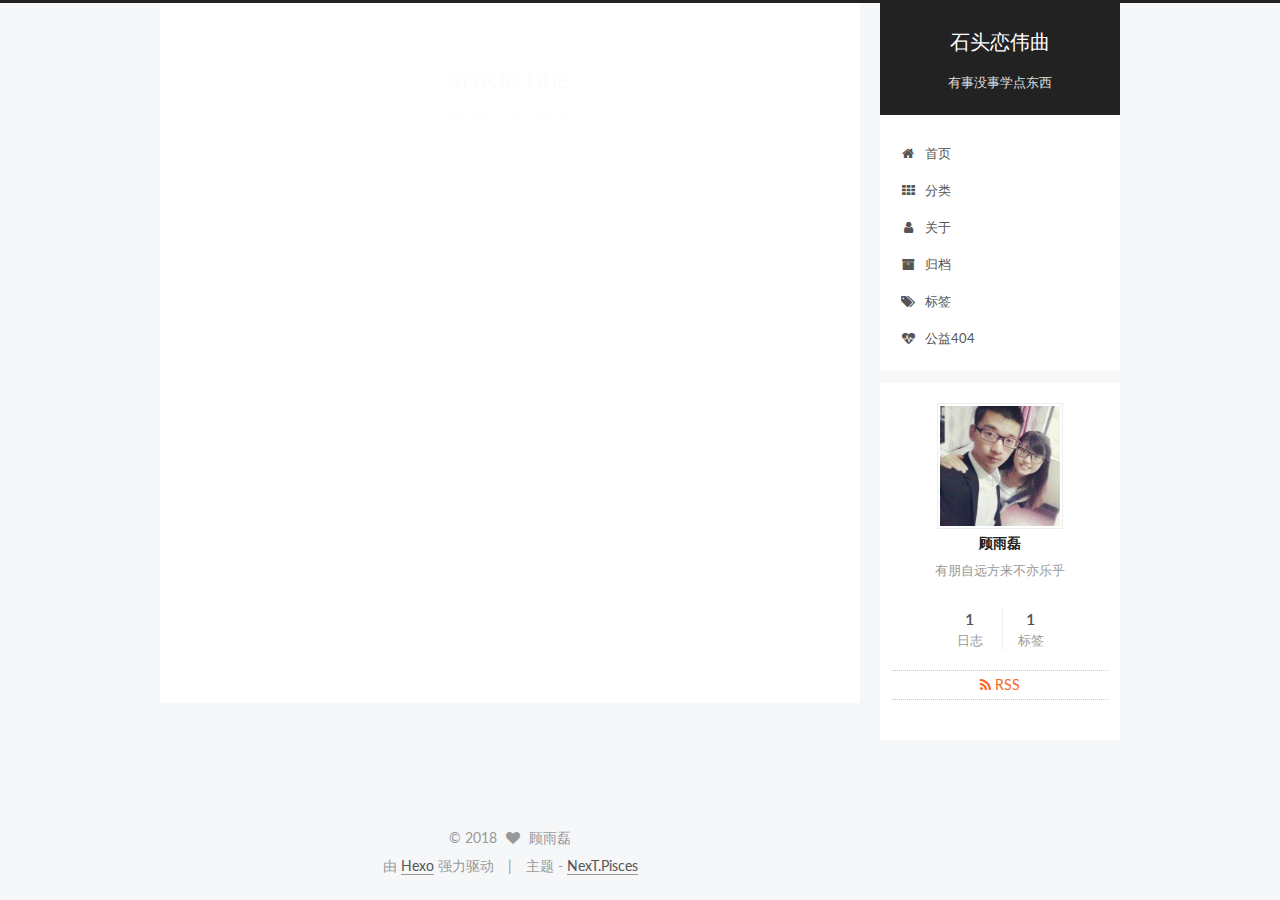
<file: index.html>
<!doctype html>



  


<html class="theme-next pisces use-motion" lang="zh-Hans">
<head>
  <meta charset="UTF-8"/>
<meta http-equiv="X-UA-Compatible" content="IE=edge" />
<meta name="viewport" content="width=device-width, initial-scale=1, maximum-scale=1"/>






<meta http-equiv="Cache-Control" content="no-transform" />
<meta http-equiv="Cache-Control" content="no-siteapp" />















  
  
  <link href="/lib/fancybox/source/jquery.fancybox.css?v=2.1.5" rel="stylesheet" type="text/css" />




  
  
  
  

  
    
    
  

  

  

  

  

  
    
    
    <link href="//fonts.googleapis.com/css?family=Lato:300,300italic,400,400italic,700,700italic&subset=latin,latin-ext" rel="stylesheet" type="text/css">
  






<link href="/lib/font-awesome/css/font-awesome.min.css?v=4.6.2" rel="stylesheet" type="text/css" />

<link href="/css/main.css?v=5.1.1" rel="stylesheet" type="text/css" />


  <meta name="keywords" content="Hexo, NexT" />





  <link rel="alternate" href="/atom.xml" title="石头恋伟曲" type="application/atom+xml" />




  <link rel="shortcut icon" type="image/x-icon" href="/favicon.ico?v=5.1.1" />






<meta name="description" content="有朋自远方来不亦乐乎">
<meta property="og:type" content="website">
<meta property="og:title" content="石头恋伟曲">
<meta property="og:url" content="https://guyulei.github.io/index.html">
<meta property="og:site_name" content="石头恋伟曲">
<meta property="og:description" content="有朋自远方来不亦乐乎">
<meta name="twitter:card" content="summary">
<meta name="twitter:title" content="石头恋伟曲">
<meta name="twitter:description" content="有朋自远方来不亦乐乎">



<script type="text/javascript" id="hexo.configurations">
  var NexT = window.NexT || {};
  var CONFIG = {
    root: '/',
    scheme: 'Pisces',
    sidebar: {"position":"right","display":"post","offset":12,"offset_float":0,"b2t":false,"scrollpercent":false},
    fancybox: true,
    motion: true,
    duoshuo: {
      userId: '0',
      author: '博主'
    },
    algolia: {
      applicationID: '',
      apiKey: '',
      indexName: '',
      hits: {"per_page":10},
      labels: {"input_placeholder":"Search for Posts","hits_empty":"We didn't find any results for the search: ${query}","hits_stats":"${hits} results found in ${time} ms"}
    }
  };
</script>



  <link rel="canonical" href="https://guyulei.github.io/"/>





  <title>石头恋伟曲</title>
</head>

<body itemscope itemtype="http://schema.org/WebPage" lang="zh-Hans">

  














  
  
    
  

  <div class="container sidebar-position-right 
   page-home 
 ">
    <div class="headband"></div>

    <header id="header" class="header" itemscope itemtype="http://schema.org/WPHeader">
      <div class="header-inner"><div class="site-brand-wrapper">
  <div class="site-meta ">
    

    <div class="custom-logo-site-title">
      <a href="/"  class="brand" rel="start">
        <span class="logo-line-before"><i></i></span>
        <span class="site-title">石头恋伟曲</span>
        <span class="logo-line-after"><i></i></span>
      </a>
    </div>
      
        <p class="site-subtitle">有事没事学点东西</p>
      
  </div>

  <div class="site-nav-toggle">
    <button>
      <span class="btn-bar"></span>
      <span class="btn-bar"></span>
      <span class="btn-bar"></span>
    </button>
  </div>
</div>

<nav class="site-nav">
  

  
    <ul id="menu" class="menu">
      
        
        <li class="menu-item menu-item-home">
          <a href="/" rel="section">
            
              <i class="menu-item-icon fa fa-fw fa-home"></i> <br />
            
            首页
          </a>
        </li>
      
        
        <li class="menu-item menu-item-categories">
          <a href="/categories" rel="section">
            
              <i class="menu-item-icon fa fa-fw fa-th"></i> <br />
            
            分类
          </a>
        </li>
      
        
        <li class="menu-item menu-item-about">
          <a href="/about" rel="section">
            
              <i class="menu-item-icon fa fa-fw fa-user"></i> <br />
            
            关于
          </a>
        </li>
      
        
        <li class="menu-item menu-item-archives">
          <a href="/archives" rel="section">
            
              <i class="menu-item-icon fa fa-fw fa-archive"></i> <br />
            
            归档
          </a>
        </li>
      
        
        <li class="menu-item menu-item-tags">
          <a href="/tags" rel="section">
            
              <i class="menu-item-icon fa fa-fw fa-tags"></i> <br />
            
            标签
          </a>
        </li>
      
        
        <li class="menu-item menu-item-commonweal">
          <a href="/404.html" rel="section">
            
              <i class="menu-item-icon fa fa-fw fa-heartbeat"></i> <br />
            
            公益404
          </a>
        </li>
      

      
    </ul>
  

  
</nav>



 </div>
    </header>

    <main id="main" class="main">
      <div class="main-inner">
        <div class="content-wrap">
          <div id="content" class="content">
            
  <section id="posts" class="posts-expand">
    
      

  

  
  
  

  <article class="post post-type-normal " itemscope itemtype="http://schema.org/Article">
    <link itemprop="mainEntityOfPage" href="https://guyulei.github.io/2017/04/24/article-title/">

    <span hidden itemprop="author" itemscope itemtype="http://schema.org/Person">
      <meta itemprop="name" content="顾雨磊">
      <meta itemprop="description" content="">
      <meta itemprop="image" content="/images/guyulei.jpg">
    </span>

    <span hidden itemprop="publisher" itemscope itemtype="http://schema.org/Organization">
      <meta itemprop="name" content="石头恋伟曲">
    </span>

    
      <header class="post-header">

        
        
          <h1 class="post-title" itemprop="name headline">
            
            
              
                
                <a class="post-title-link" href="/2017/04/24/article-title/" itemprop="url">
                  article title
                </a>
              
            
          </h1>
        

        <div class="post-meta">
          <span class="post-time">
            
              <span class="post-meta-item-icon">
                <i class="fa fa-calendar-o"></i>
              </span>
              
                <span class="post-meta-item-text">发表于</span>
              
              <time title="创建于" itemprop="dateCreated datePublished" datetime="2017-04-24T22:26:19+08:00">
                2017-04-24
              </time>
            

            

            
          </span>

          

          
            
          

          
          

          

          

          

        </div>
      </header>
    

    <div class="post-body" itemprop="articleBody">

      
      

      
        
          
            
          
        
      
    </div>

    <div>
      
    </div>

    <div>
      
    </div>

    <div>
      
    </div>

    <footer class="post-footer">
      

      

      

      
      
        <div class="post-eof"></div>
      
    </footer>
  </article>


    
  </section>

  


          </div>
          


          

        </div>
        
          
  
  <div class="sidebar-toggle">
    <div class="sidebar-toggle-line-wrap">
      <span class="sidebar-toggle-line sidebar-toggle-line-first"></span>
      <span class="sidebar-toggle-line sidebar-toggle-line-middle"></span>
      <span class="sidebar-toggle-line sidebar-toggle-line-last"></span>
    </div>
  </div>

  <aside id="sidebar" class="sidebar">
    <div class="sidebar-inner">

      

      

      <section class="site-overview sidebar-panel sidebar-panel-active">
        <div class="site-author motion-element" itemprop="author" itemscope itemtype="http://schema.org/Person">
          <img class="site-author-image" itemprop="image"
               src="/images/guyulei.jpg"
               alt="顾雨磊" />
          <p class="site-author-name" itemprop="name">顾雨磊</p>
           
              <p class="site-description motion-element" itemprop="description">有朋自远方来不亦乐乎</p>
          
        </div>
        <nav class="site-state motion-element">

          
            <div class="site-state-item site-state-posts">
              <a href="/archives">
                <span class="site-state-item-count">1</span>
                <span class="site-state-item-name">日志</span>
              </a>
            </div>
          

          

          
            
            
            <div class="site-state-item site-state-tags">
              <a href="/about/index.html">
                <span class="site-state-item-count">1</span>
                <span class="site-state-item-name">标签</span>
              </a>
            </div>
          

        </nav>

        
          <div class="feed-link motion-element">
            <a href="/atom.xml" rel="alternate">
              <i class="fa fa-rss"></i>
              RSS
            </a>
          </div>
        

        <div class="links-of-author motion-element">
          
        </div>

        
        

        
        

        


      </section>

      

      

    </div>
  </aside>


        
      </div>
    </main>

    <footer id="footer" class="footer">
      <div class="footer-inner">
        <div class="copyright" >
  
  &copy; 
  <span itemprop="copyrightYear">2018</span>
  <span class="with-love">
    <i class="fa fa-heart"></i>
  </span>
  <span class="author" itemprop="copyrightHolder">顾雨磊</span>
</div>


<div class="powered-by">
  由 <a class="theme-link" href="https://hexo.io">Hexo</a> 强力驱动
</div>

<div class="theme-info">
  主题 -
  <a class="theme-link" href="https://github.com/iissnan/hexo-theme-next">
    NexT.Pisces
  </a>
</div>


        

        
      </div>
    </footer>

    
      <div class="back-to-top">
        <i class="fa fa-arrow-up"></i>
        
      </div>
    

  </div>

  

<script type="text/javascript">
  if (Object.prototype.toString.call(window.Promise) !== '[object Function]') {
    window.Promise = null;
  }
</script>









  












  
  <script type="text/javascript" src="/lib/jquery/index.js?v=2.1.3"></script>

  
  <script type="text/javascript" src="/lib/fastclick/lib/fastclick.min.js?v=1.0.6"></script>

  
  <script type="text/javascript" src="/lib/jquery_lazyload/jquery.lazyload.js?v=1.9.7"></script>

  
  <script type="text/javascript" src="/lib/velocity/velocity.min.js?v=1.2.1"></script>

  
  <script type="text/javascript" src="/lib/velocity/velocity.ui.min.js?v=1.2.1"></script>

  
  <script type="text/javascript" src="/lib/fancybox/source/jquery.fancybox.pack.js?v=2.1.5"></script>


  


  <script type="text/javascript" src="/js/src/utils.js?v=5.1.1"></script>

  <script type="text/javascript" src="/js/src/motion.js?v=5.1.1"></script>



  
  


  <script type="text/javascript" src="/js/src/affix.js?v=5.1.1"></script>

  <script type="text/javascript" src="/js/src/schemes/pisces.js?v=5.1.1"></script>



  

  


  <script type="text/javascript" src="/js/src/bootstrap.js?v=5.1.1"></script>



  


  




	





  





  





  






  





  

  

  

  

  

</body>
</html>
</file>
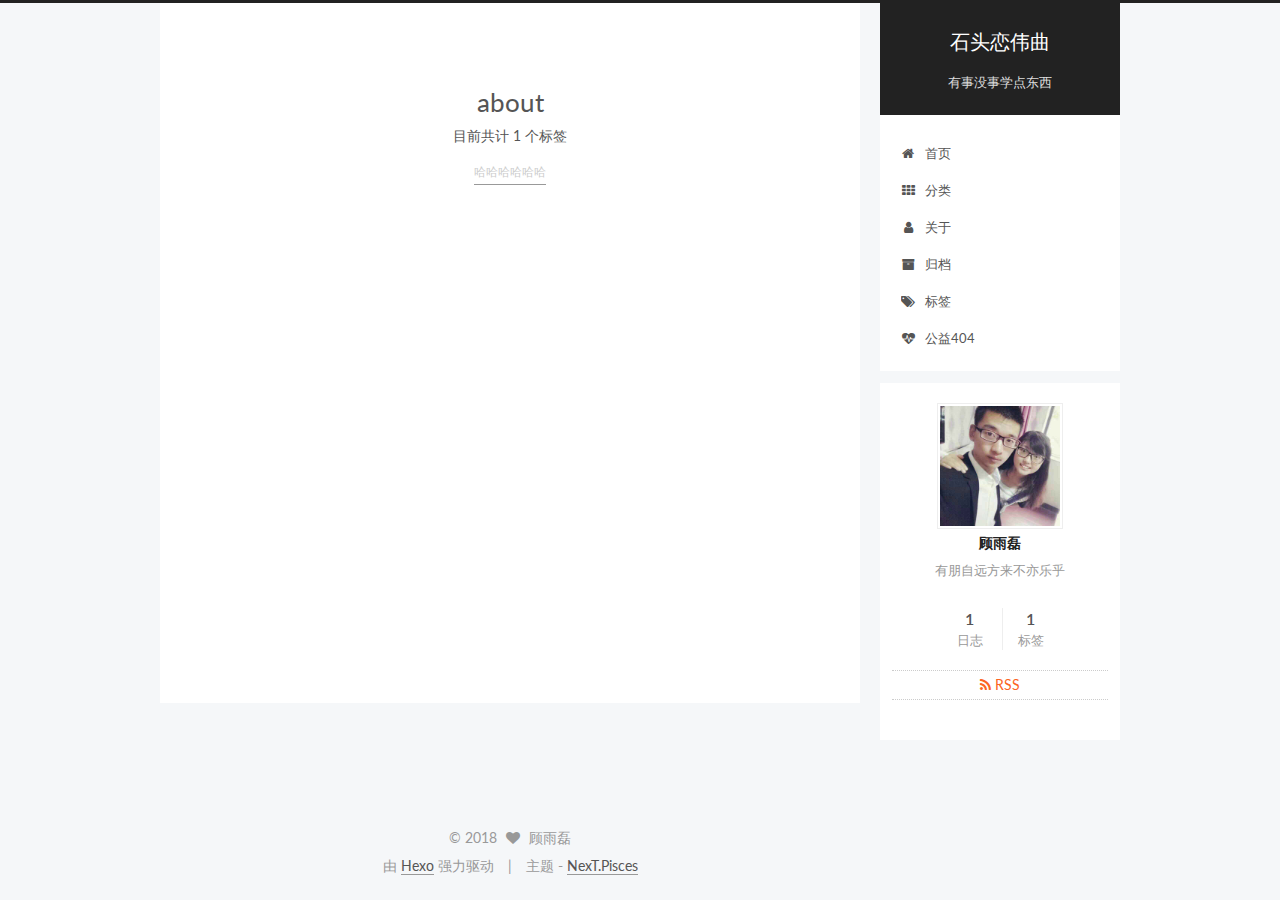
<file: about/index.html>
<!doctype html>



  


<html class="theme-next pisces use-motion" lang="zh-Hans">
<head>
  <meta charset="UTF-8"/>
<meta http-equiv="X-UA-Compatible" content="IE=edge" />
<meta name="viewport" content="width=device-width, initial-scale=1, maximum-scale=1"/>






<meta http-equiv="Cache-Control" content="no-transform" />
<meta http-equiv="Cache-Control" content="no-siteapp" />















  
  
  <link href="/lib/fancybox/source/jquery.fancybox.css?v=2.1.5" rel="stylesheet" type="text/css" />




  
  
  
  

  
    
    
  

  

  

  

  

  
    
    
    <link href="//fonts.googleapis.com/css?family=Lato:300,300italic,400,400italic,700,700italic&subset=latin,latin-ext" rel="stylesheet" type="text/css">
  






<link href="/lib/font-awesome/css/font-awesome.min.css?v=4.6.2" rel="stylesheet" type="text/css" />

<link href="/css/main.css?v=5.1.1" rel="stylesheet" type="text/css" />


  <meta name="keywords" content="Hexo, NexT" />




  


  <link rel="alternate" href="/atom.xml" title="石头恋伟曲" type="application/atom+xml" />




  <link rel="shortcut icon" type="image/x-icon" href="/favicon.ico?v=5.1.1" />






<meta property="og:type" content="website">
<meta property="og:title" content="about">
<meta property="og:url" content="https://guyulei.github.io/about/index.html">
<meta property="og:site_name" content="石头恋伟曲">
<meta property="og:updated_time" content="2018-03-26T22:38:10.574Z">
<meta name="twitter:card" content="summary">
<meta name="twitter:title" content="about">



<script type="text/javascript" id="hexo.configurations">
  var NexT = window.NexT || {};
  var CONFIG = {
    root: '/',
    scheme: 'Pisces',
    sidebar: {"position":"right","display":"post","offset":12,"offset_float":0,"b2t":false,"scrollpercent":false},
    fancybox: true,
    motion: true,
    duoshuo: {
      userId: '0',
      author: '博主'
    },
    algolia: {
      applicationID: '',
      apiKey: '',
      indexName: '',
      hits: {"per_page":10},
      labels: {"input_placeholder":"Search for Posts","hits_empty":"We didn't find any results for the search: ${query}","hits_stats":"${hits} results found in ${time} ms"}
    }
  };
</script>



  <link rel="canonical" href="https://guyulei.github.io/about/"/>





  <title>about | 石头恋伟曲</title>
</head>

<body itemscope itemtype="http://schema.org/WebPage" lang="zh-Hans">

  














  
  
    
  

  <div class="container sidebar-position-right  ">
    <div class="headband"></div>

    <header id="header" class="header" itemscope itemtype="http://schema.org/WPHeader">
      <div class="header-inner"><div class="site-brand-wrapper">
  <div class="site-meta ">
    

    <div class="custom-logo-site-title">
      <a href="/"  class="brand" rel="start">
        <span class="logo-line-before"><i></i></span>
        <span class="site-title">石头恋伟曲</span>
        <span class="logo-line-after"><i></i></span>
      </a>
    </div>
      
        <p class="site-subtitle">有事没事学点东西</p>
      
  </div>

  <div class="site-nav-toggle">
    <button>
      <span class="btn-bar"></span>
      <span class="btn-bar"></span>
      <span class="btn-bar"></span>
    </button>
  </div>
</div>

<nav class="site-nav">
  

  
    <ul id="menu" class="menu">
      
        
        <li class="menu-item menu-item-home">
          <a href="/" rel="section">
            
              <i class="menu-item-icon fa fa-fw fa-home"></i> <br />
            
            首页
          </a>
        </li>
      
        
        <li class="menu-item menu-item-categories">
          <a href="/categories" rel="section">
            
              <i class="menu-item-icon fa fa-fw fa-th"></i> <br />
            
            分类
          </a>
        </li>
      
        
        <li class="menu-item menu-item-about">
          <a href="/about" rel="section">
            
              <i class="menu-item-icon fa fa-fw fa-user"></i> <br />
            
            关于
          </a>
        </li>
      
        
        <li class="menu-item menu-item-archives">
          <a href="/archives" rel="section">
            
              <i class="menu-item-icon fa fa-fw fa-archive"></i> <br />
            
            归档
          </a>
        </li>
      
        
        <li class="menu-item menu-item-tags">
          <a href="/tags" rel="section">
            
              <i class="menu-item-icon fa fa-fw fa-tags"></i> <br />
            
            标签
          </a>
        </li>
      
        
        <li class="menu-item menu-item-commonweal">
          <a href="/404.html" rel="section">
            
              <i class="menu-item-icon fa fa-fw fa-heartbeat"></i> <br />
            
            公益404
          </a>
        </li>
      

      
    </ul>
  

  
</nav>



 </div>
    </header>

    <main id="main" class="main">
      <div class="main-inner">
        <div class="content-wrap">
          <div id="content" class="content">
            

  <div id="posts" class="posts-expand">
  <header class="post-header">

	<h1 class="post-title" itemprop="name headline">about</h1>



</header>

    
    
      <div class="tag-cloud">
        <div class="tag-cloud-title">
            目前共计 1 个标签
        </div>
        <div class="tag-cloud-tags">
          <a href="/tags/哈哈哈哈哈哈/" style="font-size: 12px; color: #ccc">哈哈哈哈哈哈</a>
        </div>
      </div>
    
  </div>


          </div>
          


          

        </div>
        
          
  
  <div class="sidebar-toggle">
    <div class="sidebar-toggle-line-wrap">
      <span class="sidebar-toggle-line sidebar-toggle-line-first"></span>
      <span class="sidebar-toggle-line sidebar-toggle-line-middle"></span>
      <span class="sidebar-toggle-line sidebar-toggle-line-last"></span>
    </div>
  </div>

  <aside id="sidebar" class="sidebar">
    <div class="sidebar-inner">

      

      

      <section class="site-overview sidebar-panel sidebar-panel-active">
        <div class="site-author motion-element" itemprop="author" itemscope itemtype="http://schema.org/Person">
          <img class="site-author-image" itemprop="image"
               src="/images/guyulei.jpg"
               alt="顾雨磊" />
          <p class="site-author-name" itemprop="name">顾雨磊</p>
           
              <p class="site-description motion-element" itemprop="description">有朋自远方来不亦乐乎</p>
          
        </div>
        <nav class="site-state motion-element">

          
            <div class="site-state-item site-state-posts">
              <a href="/archives">
                <span class="site-state-item-count">1</span>
                <span class="site-state-item-name">日志</span>
              </a>
            </div>
          

          

          
            
            
            <div class="site-state-item site-state-tags">
              <a href="/about/index.html">
                <span class="site-state-item-count">1</span>
                <span class="site-state-item-name">标签</span>
              </a>
            </div>
          

        </nav>

        
          <div class="feed-link motion-element">
            <a href="/atom.xml" rel="alternate">
              <i class="fa fa-rss"></i>
              RSS
            </a>
          </div>
        

        <div class="links-of-author motion-element">
          
        </div>

        
        

        
        

        


      </section>

      

      

    </div>
  </aside>


        
      </div>
    </main>

    <footer id="footer" class="footer">
      <div class="footer-inner">
        <div class="copyright" >
  
  &copy; 
  <span itemprop="copyrightYear">2018</span>
  <span class="with-love">
    <i class="fa fa-heart"></i>
  </span>
  <span class="author" itemprop="copyrightHolder">顾雨磊</span>
</div>


<div class="powered-by">
  由 <a class="theme-link" href="https://hexo.io">Hexo</a> 强力驱动
</div>

<div class="theme-info">
  主题 -
  <a class="theme-link" href="https://github.com/iissnan/hexo-theme-next">
    NexT.Pisces
  </a>
</div>


        

        
      </div>
    </footer>

    
      <div class="back-to-top">
        <i class="fa fa-arrow-up"></i>
        
      </div>
    

  </div>

  

<script type="text/javascript">
  if (Object.prototype.toString.call(window.Promise) !== '[object Function]') {
    window.Promise = null;
  }
</script>









  












  
  <script type="text/javascript" src="/lib/jquery/index.js?v=2.1.3"></script>

  
  <script type="text/javascript" src="/lib/fastclick/lib/fastclick.min.js?v=1.0.6"></script>

  
  <script type="text/javascript" src="/lib/jquery_lazyload/jquery.lazyload.js?v=1.9.7"></script>

  
  <script type="text/javascript" src="/lib/velocity/velocity.min.js?v=1.2.1"></script>

  
  <script type="text/javascript" src="/lib/velocity/velocity.ui.min.js?v=1.2.1"></script>

  
  <script type="text/javascript" src="/lib/fancybox/source/jquery.fancybox.pack.js?v=2.1.5"></script>


  


  <script type="text/javascript" src="/js/src/utils.js?v=5.1.1"></script>

  <script type="text/javascript" src="/js/src/motion.js?v=5.1.1"></script>



  
  


  <script type="text/javascript" src="/js/src/affix.js?v=5.1.1"></script>

  <script type="text/javascript" src="/js/src/schemes/pisces.js?v=5.1.1"></script>



  

  


  <script type="text/javascript" src="/js/src/bootstrap.js?v=5.1.1"></script>



  


  




	





  





  





  






  





  

  

  

  

  

</body>
</html>
</file>
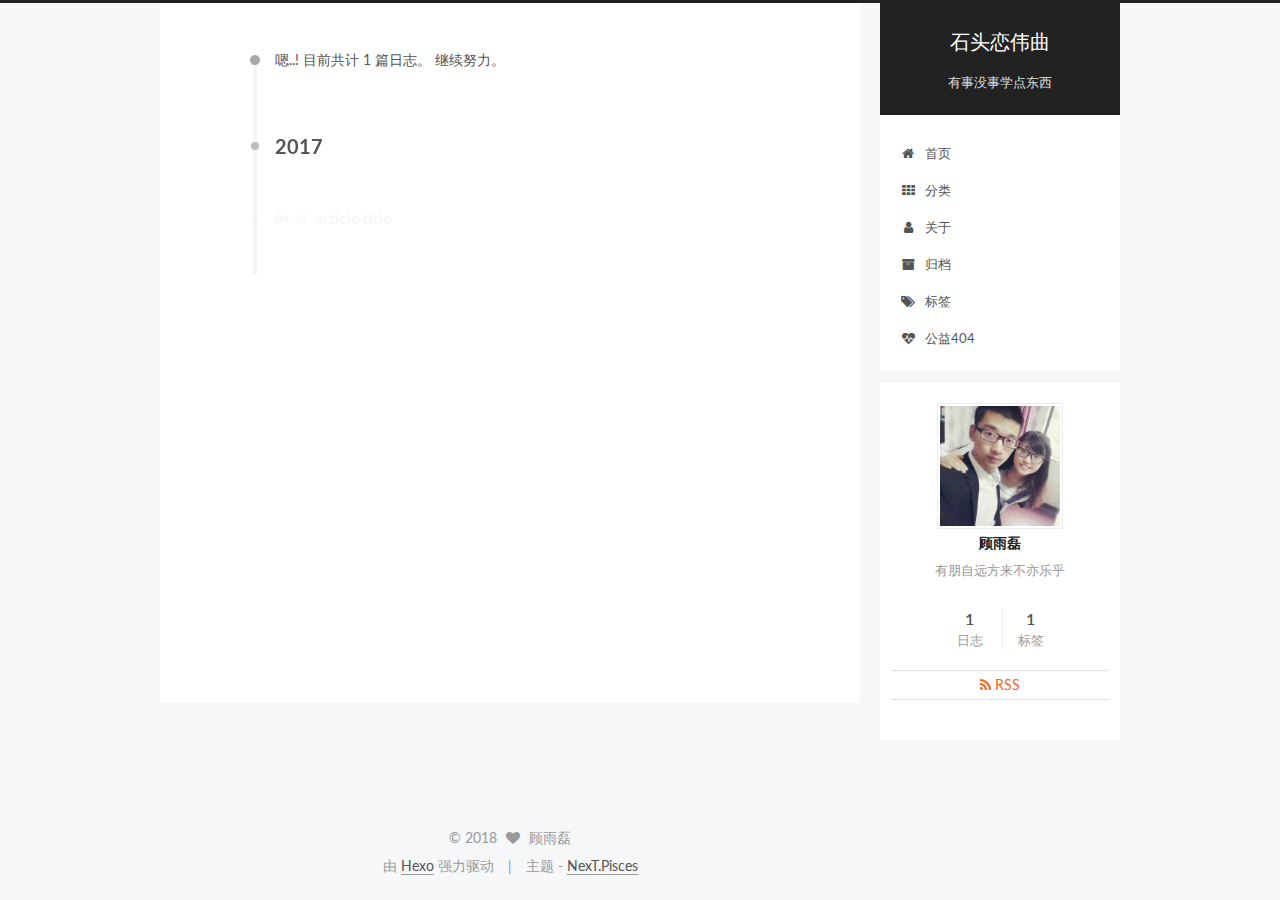
<file: archives/index.html>
<!doctype html>



  


<html class="theme-next pisces use-motion" lang="zh-Hans">
<head>
  <meta charset="UTF-8"/>
<meta http-equiv="X-UA-Compatible" content="IE=edge" />
<meta name="viewport" content="width=device-width, initial-scale=1, maximum-scale=1"/>






<meta http-equiv="Cache-Control" content="no-transform" />
<meta http-equiv="Cache-Control" content="no-siteapp" />















  
  
  <link href="/lib/fancybox/source/jquery.fancybox.css?v=2.1.5" rel="stylesheet" type="text/css" />




  
  
  
  

  
    
    
  

  

  

  

  

  
    
    
    <link href="//fonts.googleapis.com/css?family=Lato:300,300italic,400,400italic,700,700italic&subset=latin,latin-ext" rel="stylesheet" type="text/css">
  






<link href="/lib/font-awesome/css/font-awesome.min.css?v=4.6.2" rel="stylesheet" type="text/css" />

<link href="/css/main.css?v=5.1.1" rel="stylesheet" type="text/css" />


  <meta name="keywords" content="Hexo, NexT" />





  <link rel="alternate" href="/atom.xml" title="石头恋伟曲" type="application/atom+xml" />




  <link rel="shortcut icon" type="image/x-icon" href="/favicon.ico?v=5.1.1" />






<meta name="description" content="有朋自远方来不亦乐乎">
<meta property="og:type" content="website">
<meta property="og:title" content="石头恋伟曲">
<meta property="og:url" content="https://guyulei.github.io/archives/index.html">
<meta property="og:site_name" content="石头恋伟曲">
<meta property="og:description" content="有朋自远方来不亦乐乎">
<meta name="twitter:card" content="summary">
<meta name="twitter:title" content="石头恋伟曲">
<meta name="twitter:description" content="有朋自远方来不亦乐乎">



<script type="text/javascript" id="hexo.configurations">
  var NexT = window.NexT || {};
  var CONFIG = {
    root: '/',
    scheme: 'Pisces',
    sidebar: {"position":"right","display":"post","offset":12,"offset_float":0,"b2t":false,"scrollpercent":false},
    fancybox: true,
    motion: true,
    duoshuo: {
      userId: '0',
      author: '博主'
    },
    algolia: {
      applicationID: '',
      apiKey: '',
      indexName: '',
      hits: {"per_page":10},
      labels: {"input_placeholder":"Search for Posts","hits_empty":"We didn't find any results for the search: ${query}","hits_stats":"${hits} results found in ${time} ms"}
    }
  };
</script>



  <link rel="canonical" href="https://guyulei.github.io/archives/"/>





  <title>归档 | 石头恋伟曲</title>
</head>

<body itemscope itemtype="http://schema.org/WebPage" lang="zh-Hans">

  














  
  
    
  

  <div class="container sidebar-position-right  page-archive  ">
    <div class="headband"></div>

    <header id="header" class="header" itemscope itemtype="http://schema.org/WPHeader">
      <div class="header-inner"><div class="site-brand-wrapper">
  <div class="site-meta ">
    

    <div class="custom-logo-site-title">
      <a href="/"  class="brand" rel="start">
        <span class="logo-line-before"><i></i></span>
        <span class="site-title">石头恋伟曲</span>
        <span class="logo-line-after"><i></i></span>
      </a>
    </div>
      
        <p class="site-subtitle">有事没事学点东西</p>
      
  </div>

  <div class="site-nav-toggle">
    <button>
      <span class="btn-bar"></span>
      <span class="btn-bar"></span>
      <span class="btn-bar"></span>
    </button>
  </div>
</div>

<nav class="site-nav">
  

  
    <ul id="menu" class="menu">
      
        
        <li class="menu-item menu-item-home">
          <a href="/" rel="section">
            
              <i class="menu-item-icon fa fa-fw fa-home"></i> <br />
            
            首页
          </a>
        </li>
      
        
        <li class="menu-item menu-item-categories">
          <a href="/categories" rel="section">
            
              <i class="menu-item-icon fa fa-fw fa-th"></i> <br />
            
            分类
          </a>
        </li>
      
        
        <li class="menu-item menu-item-about">
          <a href="/about" rel="section">
            
              <i class="menu-item-icon fa fa-fw fa-user"></i> <br />
            
            关于
          </a>
        </li>
      
        
        <li class="menu-item menu-item-archives">
          <a href="/archives" rel="section">
            
              <i class="menu-item-icon fa fa-fw fa-archive"></i> <br />
            
            归档
          </a>
        </li>
      
        
        <li class="menu-item menu-item-tags">
          <a href="/tags" rel="section">
            
              <i class="menu-item-icon fa fa-fw fa-tags"></i> <br />
            
            标签
          </a>
        </li>
      
        
        <li class="menu-item menu-item-commonweal">
          <a href="/404.html" rel="section">
            
              <i class="menu-item-icon fa fa-fw fa-heartbeat"></i> <br />
            
            公益404
          </a>
        </li>
      

      
    </ul>
  

  
</nav>



 </div>
    </header>

    <main id="main" class="main">
      <div class="main-inner">
        <div class="content-wrap">
          <div id="content" class="content">
            

  <section id="posts" class="posts-collapse">
    <span class="archive-move-on"></span>

    <span class="archive-page-counter">
      
      
      
        
      
      嗯..! 目前共计 1 篇日志。 继续努力。
    </span>

    

      
      
      

      
        
        <div class="collection-title">
          <h2 class="archive-year motion-element" id="archive-year-2017">2017</h2>
        </div>
      
      

      

  <article class="post post-type-normal" itemscope itemtype="http://schema.org/Article">
    <header class="post-header">

      <h1 class="post-title">
        
            <a class="post-title-link" href="/2017/04/24/article-title/" itemprop="url">
              
                <span itemprop="name">article title</span>
              
            </a>
        
      </h1>

      <div class="post-meta">
        <time class="post-time" itemprop="dateCreated"
              datetime="2017-04-24T22:26:19+08:00"
              content="2017-04-24" >
          04-24
        </time>
      </div>

    </header>
  </article>



    

  </section>

  



          </div>
          


          

        </div>
        
          
  
  <div class="sidebar-toggle">
    <div class="sidebar-toggle-line-wrap">
      <span class="sidebar-toggle-line sidebar-toggle-line-first"></span>
      <span class="sidebar-toggle-line sidebar-toggle-line-middle"></span>
      <span class="sidebar-toggle-line sidebar-toggle-line-last"></span>
    </div>
  </div>

  <aside id="sidebar" class="sidebar">
    <div class="sidebar-inner">

      

      

      <section class="site-overview sidebar-panel sidebar-panel-active">
        <div class="site-author motion-element" itemprop="author" itemscope itemtype="http://schema.org/Person">
          <img class="site-author-image" itemprop="image"
               src="/images/guyulei.jpg"
               alt="顾雨磊" />
          <p class="site-author-name" itemprop="name">顾雨磊</p>
           
              <p class="site-description motion-element" itemprop="description">有朋自远方来不亦乐乎</p>
          
        </div>
        <nav class="site-state motion-element">

          
            <div class="site-state-item site-state-posts">
              <a href="/archives">
                <span class="site-state-item-count">1</span>
                <span class="site-state-item-name">日志</span>
              </a>
            </div>
          

          

          
            
            
            <div class="site-state-item site-state-tags">
              <a href="/about/index.html">
                <span class="site-state-item-count">1</span>
                <span class="site-state-item-name">标签</span>
              </a>
            </div>
          

        </nav>

        
          <div class="feed-link motion-element">
            <a href="/atom.xml" rel="alternate">
              <i class="fa fa-rss"></i>
              RSS
            </a>
          </div>
        

        <div class="links-of-author motion-element">
          
        </div>

        
        

        
        

        


      </section>

      

      

    </div>
  </aside>


        
      </div>
    </main>

    <footer id="footer" class="footer">
      <div class="footer-inner">
        <div class="copyright" >
  
  &copy; 
  <span itemprop="copyrightYear">2018</span>
  <span class="with-love">
    <i class="fa fa-heart"></i>
  </span>
  <span class="author" itemprop="copyrightHolder">顾雨磊</span>
</div>


<div class="powered-by">
  由 <a class="theme-link" href="https://hexo.io">Hexo</a> 强力驱动
</div>

<div class="theme-info">
  主题 -
  <a class="theme-link" href="https://github.com/iissnan/hexo-theme-next">
    NexT.Pisces
  </a>
</div>


        

        
      </div>
    </footer>

    
      <div class="back-to-top">
        <i class="fa fa-arrow-up"></i>
        
      </div>
    

  </div>

  

<script type="text/javascript">
  if (Object.prototype.toString.call(window.Promise) !== '[object Function]') {
    window.Promise = null;
  }
</script>









  












  
  <script type="text/javascript" src="/lib/jquery/index.js?v=2.1.3"></script>

  
  <script type="text/javascript" src="/lib/fastclick/lib/fastclick.min.js?v=1.0.6"></script>

  
  <script type="text/javascript" src="/lib/jquery_lazyload/jquery.lazyload.js?v=1.9.7"></script>

  
  <script type="text/javascript" src="/lib/velocity/velocity.min.js?v=1.2.1"></script>

  
  <script type="text/javascript" src="/lib/velocity/velocity.ui.min.js?v=1.2.1"></script>

  
  <script type="text/javascript" src="/lib/fancybox/source/jquery.fancybox.pack.js?v=2.1.5"></script>


  


  <script type="text/javascript" src="/js/src/utils.js?v=5.1.1"></script>

  <script type="text/javascript" src="/js/src/motion.js?v=5.1.1"></script>



  
  


  <script type="text/javascript" src="/js/src/affix.js?v=5.1.1"></script>

  <script type="text/javascript" src="/js/src/schemes/pisces.js?v=5.1.1"></script>



  
  
    <script type="text/javascript" id="motion.page.archive">
      $('.archive-year').velocity('transition.slideLeftIn');
    </script>
  


  


  <script type="text/javascript" src="/js/src/bootstrap.js?v=5.1.1"></script>



  


  




	





  





  





  






  





  

  

  

  

  

</body>
</html>
</file>
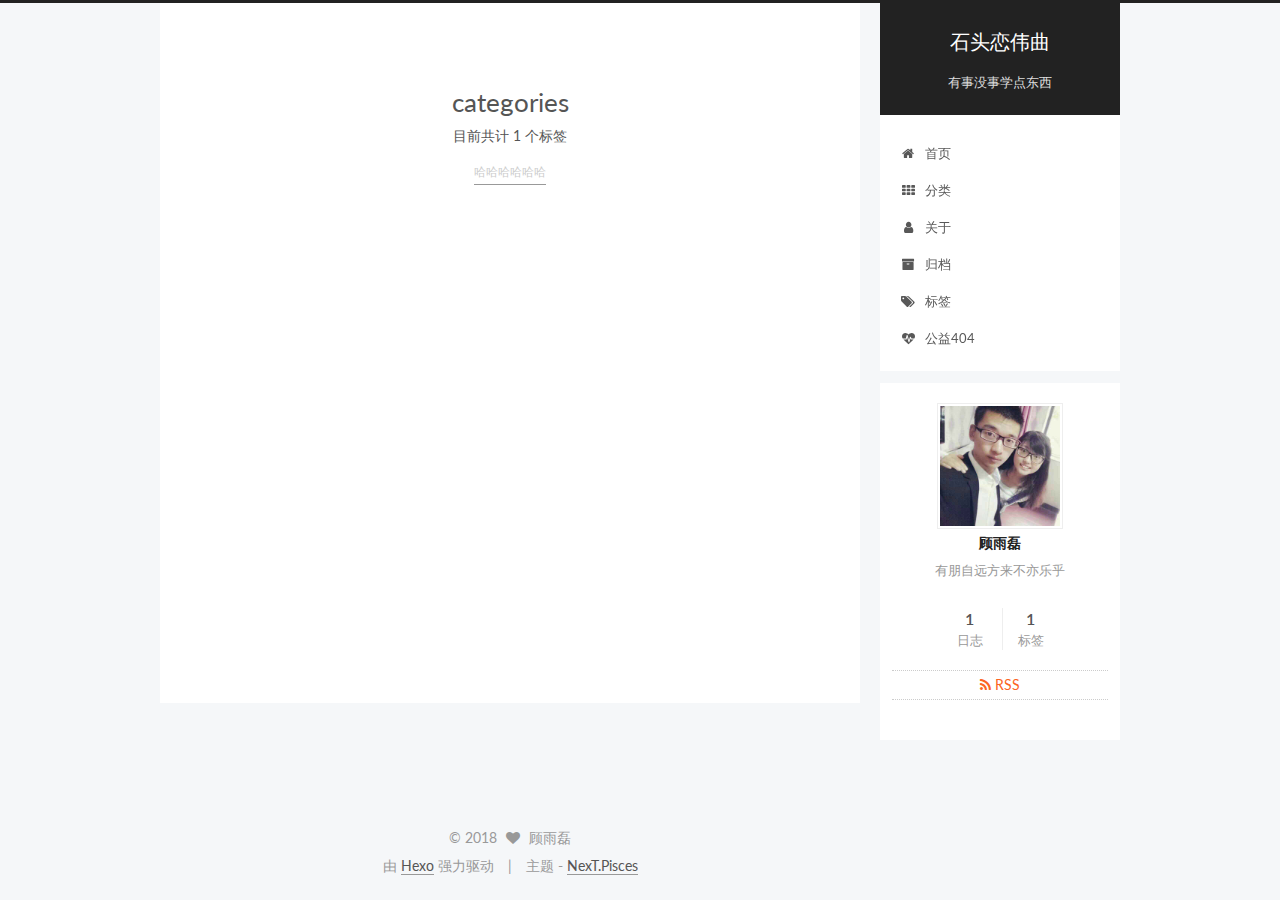
<file: categories/index.html>
<!doctype html>



  


<html class="theme-next pisces use-motion" lang="zh-Hans">
<head>
  <meta charset="UTF-8"/>
<meta http-equiv="X-UA-Compatible" content="IE=edge" />
<meta name="viewport" content="width=device-width, initial-scale=1, maximum-scale=1"/>






<meta http-equiv="Cache-Control" content="no-transform" />
<meta http-equiv="Cache-Control" content="no-siteapp" />















  
  
  <link href="/lib/fancybox/source/jquery.fancybox.css?v=2.1.5" rel="stylesheet" type="text/css" />




  
  
  
  

  
    
    
  

  

  

  

  

  
    
    
    <link href="//fonts.googleapis.com/css?family=Lato:300,300italic,400,400italic,700,700italic&subset=latin,latin-ext" rel="stylesheet" type="text/css">
  






<link href="/lib/font-awesome/css/font-awesome.min.css?v=4.6.2" rel="stylesheet" type="text/css" />

<link href="/css/main.css?v=5.1.1" rel="stylesheet" type="text/css" />


  <meta name="keywords" content="Hexo, NexT" />





  <link rel="alternate" href="/atom.xml" title="石头恋伟曲" type="application/atom+xml" />




  <link rel="shortcut icon" type="image/x-icon" href="/favicon.ico?v=5.1.1" />






<meta name="description" content="有朋自远方来不亦乐乎">
<meta property="og:type" content="website">
<meta property="og:title" content="categories">
<meta property="og:url" content="https://guyulei.github.io/categories/index.html">
<meta property="og:site_name" content="石头恋伟曲">
<meta property="og:description" content="有朋自远方来不亦乐乎">
<meta property="og:updated_time" content="2018-03-26T22:17:32.725Z">
<meta name="twitter:card" content="summary">
<meta name="twitter:title" content="categories">
<meta name="twitter:description" content="有朋自远方来不亦乐乎">



<script type="text/javascript" id="hexo.configurations">
  var NexT = window.NexT || {};
  var CONFIG = {
    root: '/',
    scheme: 'Pisces',
    sidebar: {"position":"right","display":"post","offset":12,"offset_float":0,"b2t":false,"scrollpercent":false},
    fancybox: true,
    motion: true,
    duoshuo: {
      userId: '0',
      author: '博主'
    },
    algolia: {
      applicationID: '',
      apiKey: '',
      indexName: '',
      hits: {"per_page":10},
      labels: {"input_placeholder":"Search for Posts","hits_empty":"We didn't find any results for the search: ${query}","hits_stats":"${hits} results found in ${time} ms"}
    }
  };
</script>



  <link rel="canonical" href="https://guyulei.github.io/categories/"/>





  <title>categories | 石头恋伟曲</title>
</head>

<body itemscope itemtype="http://schema.org/WebPage" lang="zh-Hans">

  














  
  
    
  

  <div class="container sidebar-position-right  ">
    <div class="headband"></div>

    <header id="header" class="header" itemscope itemtype="http://schema.org/WPHeader">
      <div class="header-inner"><div class="site-brand-wrapper">
  <div class="site-meta ">
    

    <div class="custom-logo-site-title">
      <a href="/"  class="brand" rel="start">
        <span class="logo-line-before"><i></i></span>
        <span class="site-title">石头恋伟曲</span>
        <span class="logo-line-after"><i></i></span>
      </a>
    </div>
      
        <p class="site-subtitle">有事没事学点东西</p>
      
  </div>

  <div class="site-nav-toggle">
    <button>
      <span class="btn-bar"></span>
      <span class="btn-bar"></span>
      <span class="btn-bar"></span>
    </button>
  </div>
</div>

<nav class="site-nav">
  

  
    <ul id="menu" class="menu">
      
        
        <li class="menu-item menu-item-home">
          <a href="/" rel="section">
            
              <i class="menu-item-icon fa fa-fw fa-home"></i> <br />
            
            首页
          </a>
        </li>
      
        
        <li class="menu-item menu-item-categories">
          <a href="/categories" rel="section">
            
              <i class="menu-item-icon fa fa-fw fa-th"></i> <br />
            
            分类
          </a>
        </li>
      
        
        <li class="menu-item menu-item-about">
          <a href="/about" rel="section">
            
              <i class="menu-item-icon fa fa-fw fa-user"></i> <br />
            
            关于
          </a>
        </li>
      
        
        <li class="menu-item menu-item-archives">
          <a href="/archives" rel="section">
            
              <i class="menu-item-icon fa fa-fw fa-archive"></i> <br />
            
            归档
          </a>
        </li>
      
        
        <li class="menu-item menu-item-tags">
          <a href="/tags" rel="section">
            
              <i class="menu-item-icon fa fa-fw fa-tags"></i> <br />
            
            标签
          </a>
        </li>
      
        
        <li class="menu-item menu-item-commonweal">
          <a href="/404.html" rel="section">
            
              <i class="menu-item-icon fa fa-fw fa-heartbeat"></i> <br />
            
            公益404
          </a>
        </li>
      

      
    </ul>
  

  
</nav>



 </div>
    </header>

    <main id="main" class="main">
      <div class="main-inner">
        <div class="content-wrap">
          <div id="content" class="content">
            

  <div id="posts" class="posts-expand">
  <header class="post-header">

	<h1 class="post-title" itemprop="name headline">categories</h1>



</header>

    
    
      <div class="tag-cloud">
        <div class="tag-cloud-title">
            目前共计 1 个标签
        </div>
        <div class="tag-cloud-tags">
          <a href="/tags/哈哈哈哈哈哈/" style="font-size: 12px; color: #ccc">哈哈哈哈哈哈</a>
        </div>
      </div>
    
  </div>


          </div>
          


          

        </div>
        
          
  
  <div class="sidebar-toggle">
    <div class="sidebar-toggle-line-wrap">
      <span class="sidebar-toggle-line sidebar-toggle-line-first"></span>
      <span class="sidebar-toggle-line sidebar-toggle-line-middle"></span>
      <span class="sidebar-toggle-line sidebar-toggle-line-last"></span>
    </div>
  </div>

  <aside id="sidebar" class="sidebar">
    <div class="sidebar-inner">

      

      

      <section class="site-overview sidebar-panel sidebar-panel-active">
        <div class="site-author motion-element" itemprop="author" itemscope itemtype="http://schema.org/Person">
          <img class="site-author-image" itemprop="image"
               src="/images/guyulei.jpg"
               alt="顾雨磊" />
          <p class="site-author-name" itemprop="name">顾雨磊</p>
           
              <p class="site-description motion-element" itemprop="description">有朋自远方来不亦乐乎</p>
          
        </div>
        <nav class="site-state motion-element">

          
            <div class="site-state-item site-state-posts">
              <a href="/archives">
                <span class="site-state-item-count">1</span>
                <span class="site-state-item-name">日志</span>
              </a>
            </div>
          

          

          
            
            
            <div class="site-state-item site-state-tags">
              <a href="/about/index.html">
                <span class="site-state-item-count">1</span>
                <span class="site-state-item-name">标签</span>
              </a>
            </div>
          

        </nav>

        
          <div class="feed-link motion-element">
            <a href="/atom.xml" rel="alternate">
              <i class="fa fa-rss"></i>
              RSS
            </a>
          </div>
        

        <div class="links-of-author motion-element">
          
        </div>

        
        

        
        

        


      </section>

      

      

    </div>
  </aside>


        
      </div>
    </main>

    <footer id="footer" class="footer">
      <div class="footer-inner">
        <div class="copyright" >
  
  &copy; 
  <span itemprop="copyrightYear">2018</span>
  <span class="with-love">
    <i class="fa fa-heart"></i>
  </span>
  <span class="author" itemprop="copyrightHolder">顾雨磊</span>
</div>


<div class="powered-by">
  由 <a class="theme-link" href="https://hexo.io">Hexo</a> 强力驱动
</div>

<div class="theme-info">
  主题 -
  <a class="theme-link" href="https://github.com/iissnan/hexo-theme-next">
    NexT.Pisces
  </a>
</div>


        

        
      </div>
    </footer>

    
      <div class="back-to-top">
        <i class="fa fa-arrow-up"></i>
        
      </div>
    

  </div>

  

<script type="text/javascript">
  if (Object.prototype.toString.call(window.Promise) !== '[object Function]') {
    window.Promise = null;
  }
</script>









  












  
  <script type="text/javascript" src="/lib/jquery/index.js?v=2.1.3"></script>

  
  <script type="text/javascript" src="/lib/fastclick/lib/fastclick.min.js?v=1.0.6"></script>

  
  <script type="text/javascript" src="/lib/jquery_lazyload/jquery.lazyload.js?v=1.9.7"></script>

  
  <script type="text/javascript" src="/lib/velocity/velocity.min.js?v=1.2.1"></script>

  
  <script type="text/javascript" src="/lib/velocity/velocity.ui.min.js?v=1.2.1"></script>

  
  <script type="text/javascript" src="/lib/fancybox/source/jquery.fancybox.pack.js?v=2.1.5"></script>


  


  <script type="text/javascript" src="/js/src/utils.js?v=5.1.1"></script>

  <script type="text/javascript" src="/js/src/motion.js?v=5.1.1"></script>



  
  


  <script type="text/javascript" src="/js/src/affix.js?v=5.1.1"></script>

  <script type="text/javascript" src="/js/src/schemes/pisces.js?v=5.1.1"></script>



  

  


  <script type="text/javascript" src="/js/src/bootstrap.js?v=5.1.1"></script>



  


  




	





  





  





  






  





  

  

  

  

  

</body>
</html>
</file>
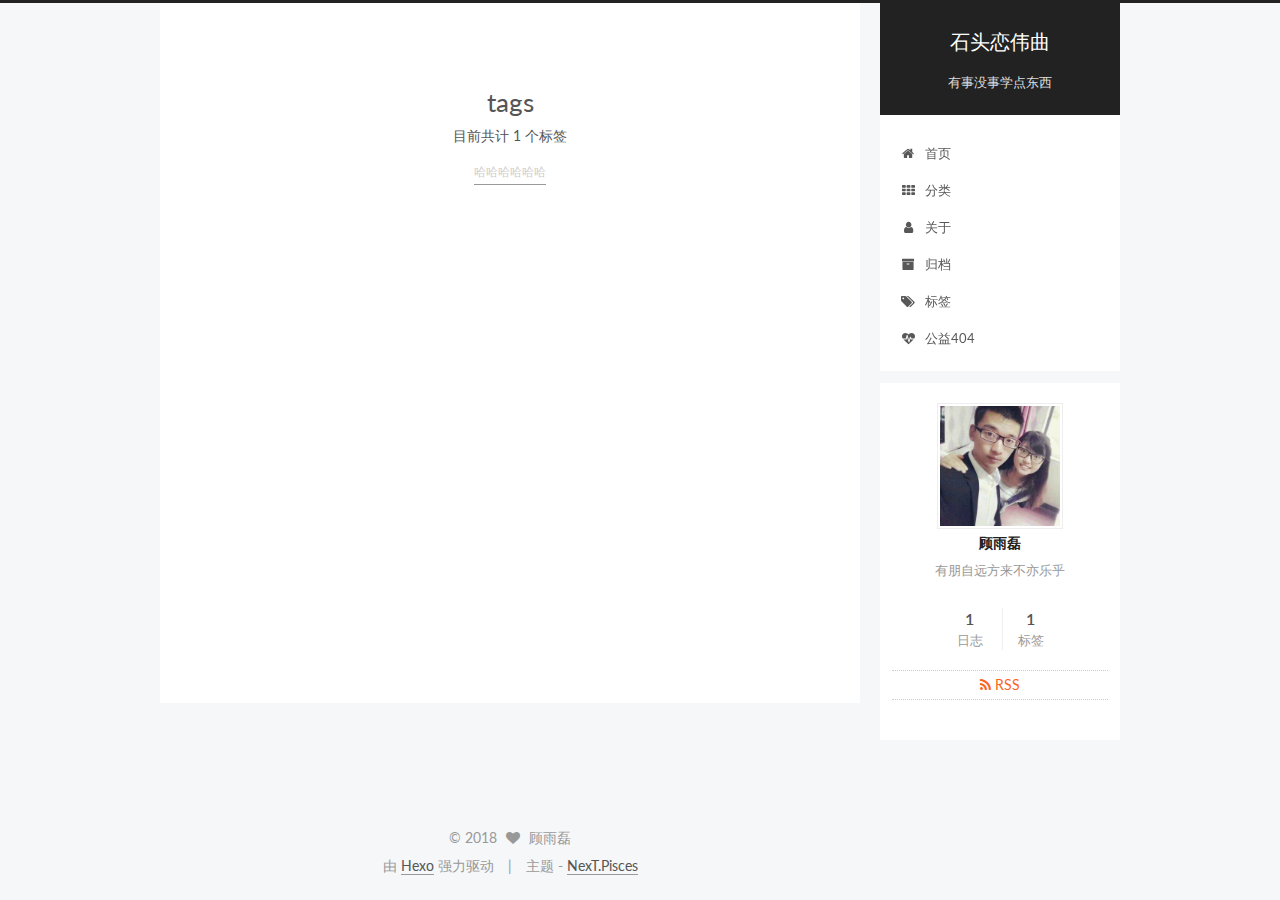
<file: tags/index.html>
<!doctype html>



  


<html class="theme-next pisces use-motion" lang="zh-Hans">
<head>
  <meta charset="UTF-8"/>
<meta http-equiv="X-UA-Compatible" content="IE=edge" />
<meta name="viewport" content="width=device-width, initial-scale=1, maximum-scale=1"/>






<meta http-equiv="Cache-Control" content="no-transform" />
<meta http-equiv="Cache-Control" content="no-siteapp" />















  
  
  <link href="/lib/fancybox/source/jquery.fancybox.css?v=2.1.5" rel="stylesheet" type="text/css" />




  
  
  
  

  
    
    
  

  

  

  

  

  
    
    
    <link href="//fonts.googleapis.com/css?family=Lato:300,300italic,400,400italic,700,700italic&subset=latin,latin-ext" rel="stylesheet" type="text/css">
  






<link href="/lib/font-awesome/css/font-awesome.min.css?v=4.6.2" rel="stylesheet" type="text/css" />

<link href="/css/main.css?v=5.1.1" rel="stylesheet" type="text/css" />


  <meta name="keywords" content="Hexo, NexT" />





  <link rel="alternate" href="/atom.xml" title="石头恋伟曲" type="application/atom+xml" />




  <link rel="shortcut icon" type="image/x-icon" href="/favicon.ico?v=5.1.1" />






<meta name="description" content="有朋自远方来不亦乐乎">
<meta property="og:type" content="website">
<meta property="og:title" content="tags">
<meta property="og:url" content="https://guyulei.github.io/tags/index.html">
<meta property="og:site_name" content="石头恋伟曲">
<meta property="og:description" content="有朋自远方来不亦乐乎">
<meta property="og:updated_time" content="2018-03-26T22:15:15.207Z">
<meta name="twitter:card" content="summary">
<meta name="twitter:title" content="tags">
<meta name="twitter:description" content="有朋自远方来不亦乐乎">



<script type="text/javascript" id="hexo.configurations">
  var NexT = window.NexT || {};
  var CONFIG = {
    root: '/',
    scheme: 'Pisces',
    sidebar: {"position":"right","display":"post","offset":12,"offset_float":0,"b2t":false,"scrollpercent":false},
    fancybox: true,
    motion: true,
    duoshuo: {
      userId: '0',
      author: '博主'
    },
    algolia: {
      applicationID: '',
      apiKey: '',
      indexName: '',
      hits: {"per_page":10},
      labels: {"input_placeholder":"Search for Posts","hits_empty":"We didn't find any results for the search: ${query}","hits_stats":"${hits} results found in ${time} ms"}
    }
  };
</script>



  <link rel="canonical" href="https://guyulei.github.io/tags/"/>





  <title>tags | 石头恋伟曲</title>
</head>

<body itemscope itemtype="http://schema.org/WebPage" lang="zh-Hans">

  














  
  
    
  

  <div class="container sidebar-position-right  ">
    <div class="headband"></div>

    <header id="header" class="header" itemscope itemtype="http://schema.org/WPHeader">
      <div class="header-inner"><div class="site-brand-wrapper">
  <div class="site-meta ">
    

    <div class="custom-logo-site-title">
      <a href="/"  class="brand" rel="start">
        <span class="logo-line-before"><i></i></span>
        <span class="site-title">石头恋伟曲</span>
        <span class="logo-line-after"><i></i></span>
      </a>
    </div>
      
        <p class="site-subtitle">有事没事学点东西</p>
      
  </div>

  <div class="site-nav-toggle">
    <button>
      <span class="btn-bar"></span>
      <span class="btn-bar"></span>
      <span class="btn-bar"></span>
    </button>
  </div>
</div>

<nav class="site-nav">
  

  
    <ul id="menu" class="menu">
      
        
        <li class="menu-item menu-item-home">
          <a href="/" rel="section">
            
              <i class="menu-item-icon fa fa-fw fa-home"></i> <br />
            
            首页
          </a>
        </li>
      
        
        <li class="menu-item menu-item-categories">
          <a href="/categories" rel="section">
            
              <i class="menu-item-icon fa fa-fw fa-th"></i> <br />
            
            分类
          </a>
        </li>
      
        
        <li class="menu-item menu-item-about">
          <a href="/about" rel="section">
            
              <i class="menu-item-icon fa fa-fw fa-user"></i> <br />
            
            关于
          </a>
        </li>
      
        
        <li class="menu-item menu-item-archives">
          <a href="/archives" rel="section">
            
              <i class="menu-item-icon fa fa-fw fa-archive"></i> <br />
            
            归档
          </a>
        </li>
      
        
        <li class="menu-item menu-item-tags">
          <a href="/tags" rel="section">
            
              <i class="menu-item-icon fa fa-fw fa-tags"></i> <br />
            
            标签
          </a>
        </li>
      
        
        <li class="menu-item menu-item-commonweal">
          <a href="/404.html" rel="section">
            
              <i class="menu-item-icon fa fa-fw fa-heartbeat"></i> <br />
            
            公益404
          </a>
        </li>
      

      
    </ul>
  

  
</nav>



 </div>
    </header>

    <main id="main" class="main">
      <div class="main-inner">
        <div class="content-wrap">
          <div id="content" class="content">
            

  <div id="posts" class="posts-expand">
  <header class="post-header">

	<h1 class="post-title" itemprop="name headline">tags</h1>



</header>

    
    
      <div class="tag-cloud">
        <div class="tag-cloud-title">
            目前共计 1 个标签
        </div>
        <div class="tag-cloud-tags">
          <a href="/tags/哈哈哈哈哈哈/" style="font-size: 12px; color: #ccc">哈哈哈哈哈哈</a>
        </div>
      </div>
    
  </div>


          </div>
          


          

        </div>
        
          
  
  <div class="sidebar-toggle">
    <div class="sidebar-toggle-line-wrap">
      <span class="sidebar-toggle-line sidebar-toggle-line-first"></span>
      <span class="sidebar-toggle-line sidebar-toggle-line-middle"></span>
      <span class="sidebar-toggle-line sidebar-toggle-line-last"></span>
    </div>
  </div>

  <aside id="sidebar" class="sidebar">
    <div class="sidebar-inner">

      

      

      <section class="site-overview sidebar-panel sidebar-panel-active">
        <div class="site-author motion-element" itemprop="author" itemscope itemtype="http://schema.org/Person">
          <img class="site-author-image" itemprop="image"
               src="/images/guyulei.jpg"
               alt="顾雨磊" />
          <p class="site-author-name" itemprop="name">顾雨磊</p>
           
              <p class="site-description motion-element" itemprop="description">有朋自远方来不亦乐乎</p>
          
        </div>
        <nav class="site-state motion-element">

          
            <div class="site-state-item site-state-posts">
              <a href="/archives">
                <span class="site-state-item-count">1</span>
                <span class="site-state-item-name">日志</span>
              </a>
            </div>
          

          

          
            
            
            <div class="site-state-item site-state-tags">
              <a href="/about/index.html">
                <span class="site-state-item-count">1</span>
                <span class="site-state-item-name">标签</span>
              </a>
            </div>
          

        </nav>

        
          <div class="feed-link motion-element">
            <a href="/atom.xml" rel="alternate">
              <i class="fa fa-rss"></i>
              RSS
            </a>
          </div>
        

        <div class="links-of-author motion-element">
          
        </div>

        
        

        
        

        


      </section>

      

      

    </div>
  </aside>


        
      </div>
    </main>

    <footer id="footer" class="footer">
      <div class="footer-inner">
        <div class="copyright" >
  
  &copy; 
  <span itemprop="copyrightYear">2018</span>
  <span class="with-love">
    <i class="fa fa-heart"></i>
  </span>
  <span class="author" itemprop="copyrightHolder">顾雨磊</span>
</div>


<div class="powered-by">
  由 <a class="theme-link" href="https://hexo.io">Hexo</a> 强力驱动
</div>

<div class="theme-info">
  主题 -
  <a class="theme-link" href="https://github.com/iissnan/hexo-theme-next">
    NexT.Pisces
  </a>
</div>


        

        
      </div>
    </footer>

    
      <div class="back-to-top">
        <i class="fa fa-arrow-up"></i>
        
      </div>
    

  </div>

  

<script type="text/javascript">
  if (Object.prototype.toString.call(window.Promise) !== '[object Function]') {
    window.Promise = null;
  }
</script>









  












  
  <script type="text/javascript" src="/lib/jquery/index.js?v=2.1.3"></script>

  
  <script type="text/javascript" src="/lib/fastclick/lib/fastclick.min.js?v=1.0.6"></script>

  
  <script type="text/javascript" src="/lib/jquery_lazyload/jquery.lazyload.js?v=1.9.7"></script>

  
  <script type="text/javascript" src="/lib/velocity/velocity.min.js?v=1.2.1"></script>

  
  <script type="text/javascript" src="/lib/velocity/velocity.ui.min.js?v=1.2.1"></script>

  
  <script type="text/javascript" src="/lib/fancybox/source/jquery.fancybox.pack.js?v=2.1.5"></script>


  


  <script type="text/javascript" src="/js/src/utils.js?v=5.1.1"></script>

  <script type="text/javascript" src="/js/src/motion.js?v=5.1.1"></script>



  
  


  <script type="text/javascript" src="/js/src/affix.js?v=5.1.1"></script>

  <script type="text/javascript" src="/js/src/schemes/pisces.js?v=5.1.1"></script>



  

  


  <script type="text/javascript" src="/js/src/bootstrap.js?v=5.1.1"></script>



  


  




	





  





  





  






  





  

  

  

  

  

</body>
</html>
</file>
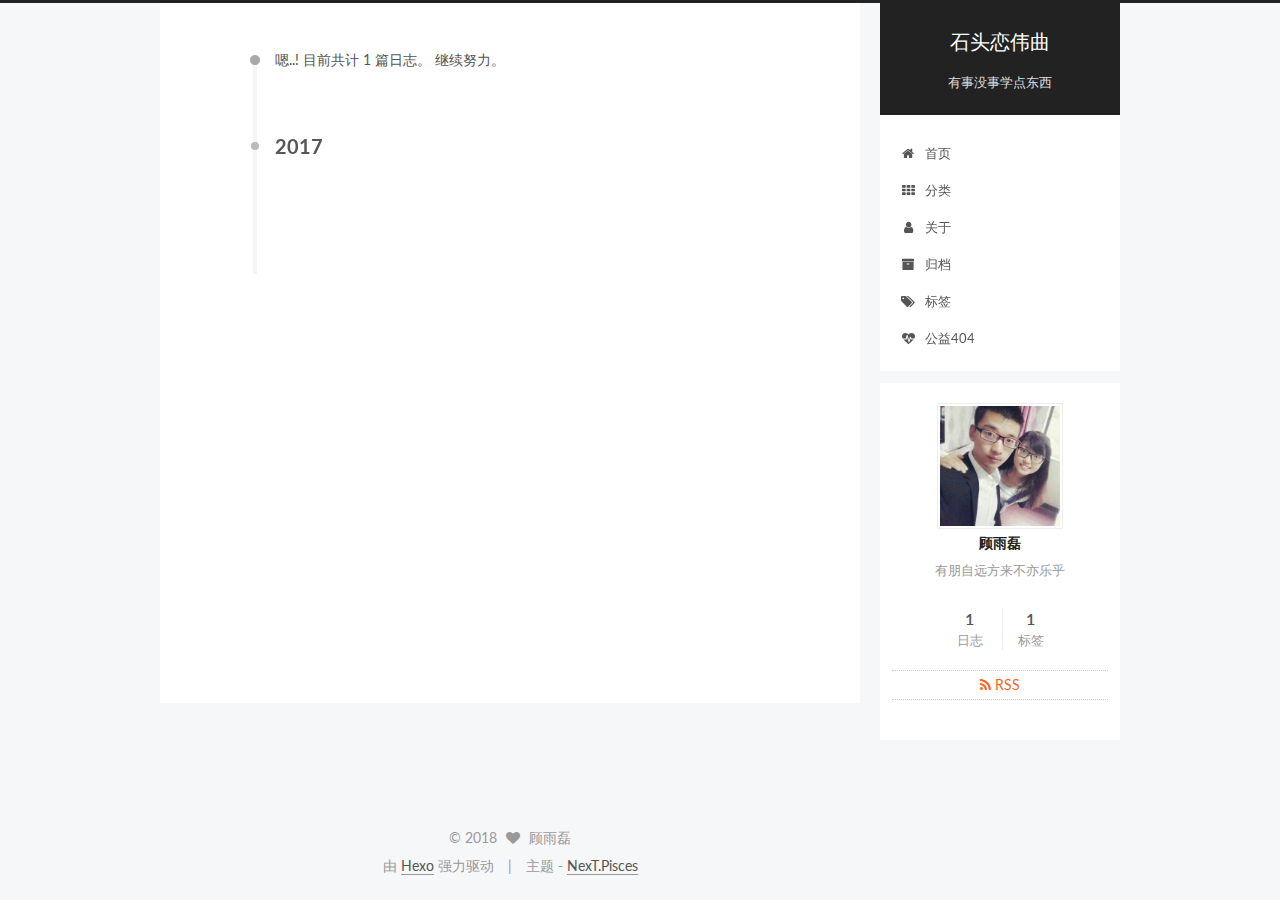
<file: archives/2017/index.html>
<!doctype html>



  


<html class="theme-next pisces use-motion" lang="zh-Hans">
<head>
  <meta charset="UTF-8"/>
<meta http-equiv="X-UA-Compatible" content="IE=edge" />
<meta name="viewport" content="width=device-width, initial-scale=1, maximum-scale=1"/>






<meta http-equiv="Cache-Control" content="no-transform" />
<meta http-equiv="Cache-Control" content="no-siteapp" />















  
  
  <link href="/lib/fancybox/source/jquery.fancybox.css?v=2.1.5" rel="stylesheet" type="text/css" />




  
  
  
  

  
    
    
  

  

  

  

  

  
    
    
    <link href="//fonts.googleapis.com/css?family=Lato:300,300italic,400,400italic,700,700italic&subset=latin,latin-ext" rel="stylesheet" type="text/css">
  






<link href="/lib/font-awesome/css/font-awesome.min.css?v=4.6.2" rel="stylesheet" type="text/css" />

<link href="/css/main.css?v=5.1.1" rel="stylesheet" type="text/css" />


  <meta name="keywords" content="Hexo, NexT" />





  <link rel="alternate" href="/atom.xml" title="石头恋伟曲" type="application/atom+xml" />




  <link rel="shortcut icon" type="image/x-icon" href="/favicon.ico?v=5.1.1" />






<meta name="description" content="有朋自远方来不亦乐乎">
<meta property="og:type" content="website">
<meta property="og:title" content="石头恋伟曲">
<meta property="og:url" content="https://guyulei.github.io/archives/2017/index.html">
<meta property="og:site_name" content="石头恋伟曲">
<meta property="og:description" content="有朋自远方来不亦乐乎">
<meta name="twitter:card" content="summary">
<meta name="twitter:title" content="石头恋伟曲">
<meta name="twitter:description" content="有朋自远方来不亦乐乎">



<script type="text/javascript" id="hexo.configurations">
  var NexT = window.NexT || {};
  var CONFIG = {
    root: '/',
    scheme: 'Pisces',
    sidebar: {"position":"right","display":"post","offset":12,"offset_float":0,"b2t":false,"scrollpercent":false},
    fancybox: true,
    motion: true,
    duoshuo: {
      userId: '0',
      author: '博主'
    },
    algolia: {
      applicationID: '',
      apiKey: '',
      indexName: '',
      hits: {"per_page":10},
      labels: {"input_placeholder":"Search for Posts","hits_empty":"We didn't find any results for the search: ${query}","hits_stats":"${hits} results found in ${time} ms"}
    }
  };
</script>



  <link rel="canonical" href="https://guyulei.github.io/archives/2017/"/>





  <title>归档 | 石头恋伟曲</title>
</head>

<body itemscope itemtype="http://schema.org/WebPage" lang="zh-Hans">

  














  
  
    
  

  <div class="container sidebar-position-right  page-archive  ">
    <div class="headband"></div>

    <header id="header" class="header" itemscope itemtype="http://schema.org/WPHeader">
      <div class="header-inner"><div class="site-brand-wrapper">
  <div class="site-meta ">
    

    <div class="custom-logo-site-title">
      <a href="/"  class="brand" rel="start">
        <span class="logo-line-before"><i></i></span>
        <span class="site-title">石头恋伟曲</span>
        <span class="logo-line-after"><i></i></span>
      </a>
    </div>
      
        <p class="site-subtitle">有事没事学点东西</p>
      
  </div>

  <div class="site-nav-toggle">
    <button>
      <span class="btn-bar"></span>
      <span class="btn-bar"></span>
      <span class="btn-bar"></span>
    </button>
  </div>
</div>

<nav class="site-nav">
  

  
    <ul id="menu" class="menu">
      
        
        <li class="menu-item menu-item-home">
          <a href="/" rel="section">
            
              <i class="menu-item-icon fa fa-fw fa-home"></i> <br />
            
            首页
          </a>
        </li>
      
        
        <li class="menu-item menu-item-categories">
          <a href="/categories" rel="section">
            
              <i class="menu-item-icon fa fa-fw fa-th"></i> <br />
            
            分类
          </a>
        </li>
      
        
        <li class="menu-item menu-item-about">
          <a href="/about" rel="section">
            
              <i class="menu-item-icon fa fa-fw fa-user"></i> <br />
            
            关于
          </a>
        </li>
      
        
        <li class="menu-item menu-item-archives">
          <a href="/archives" rel="section">
            
              <i class="menu-item-icon fa fa-fw fa-archive"></i> <br />
            
            归档
          </a>
        </li>
      
        
        <li class="menu-item menu-item-tags">
          <a href="/tags" rel="section">
            
              <i class="menu-item-icon fa fa-fw fa-tags"></i> <br />
            
            标签
          </a>
        </li>
      
        
        <li class="menu-item menu-item-commonweal">
          <a href="/404.html" rel="section">
            
              <i class="menu-item-icon fa fa-fw fa-heartbeat"></i> <br />
            
            公益404
          </a>
        </li>
      

      
    </ul>
  

  
</nav>



 </div>
    </header>

    <main id="main" class="main">
      <div class="main-inner">
        <div class="content-wrap">
          <div id="content" class="content">
            

  <section id="posts" class="posts-collapse">
    <span class="archive-move-on"></span>

    <span class="archive-page-counter">
      
      
      
        
      
      嗯..! 目前共计 1 篇日志。 继续努力。
    </span>

    

      
      
      

      
        
        <div class="collection-title">
          <h2 class="archive-year motion-element" id="archive-year-2017">2017</h2>
        </div>
      
      

      

  <article class="post post-type-normal" itemscope itemtype="http://schema.org/Article">
    <header class="post-header">

      <h1 class="post-title">
        
            <a class="post-title-link" href="/2017/04/24/article-title/" itemprop="url">
              
                <span itemprop="name">article title</span>
              
            </a>
        
      </h1>

      <div class="post-meta">
        <time class="post-time" itemprop="dateCreated"
              datetime="2017-04-24T22:26:19+08:00"
              content="2017-04-24" >
          04-24
        </time>
      </div>

    </header>
  </article>



    

  </section>

  



          </div>
          


          

        </div>
        
          
  
  <div class="sidebar-toggle">
    <div class="sidebar-toggle-line-wrap">
      <span class="sidebar-toggle-line sidebar-toggle-line-first"></span>
      <span class="sidebar-toggle-line sidebar-toggle-line-middle"></span>
      <span class="sidebar-toggle-line sidebar-toggle-line-last"></span>
    </div>
  </div>

  <aside id="sidebar" class="sidebar">
    <div class="sidebar-inner">

      

      

      <section class="site-overview sidebar-panel sidebar-panel-active">
        <div class="site-author motion-element" itemprop="author" itemscope itemtype="http://schema.org/Person">
          <img class="site-author-image" itemprop="image"
               src="/images/guyulei.jpg"
               alt="顾雨磊" />
          <p class="site-author-name" itemprop="name">顾雨磊</p>
           
              <p class="site-description motion-element" itemprop="description">有朋自远方来不亦乐乎</p>
          
        </div>
        <nav class="site-state motion-element">

          
            <div class="site-state-item site-state-posts">
              <a href="/archives">
                <span class="site-state-item-count">1</span>
                <span class="site-state-item-name">日志</span>
              </a>
            </div>
          

          

          
            
            
            <div class="site-state-item site-state-tags">
              <a href="/about/index.html">
                <span class="site-state-item-count">1</span>
                <span class="site-state-item-name">标签</span>
              </a>
            </div>
          

        </nav>

        
          <div class="feed-link motion-element">
            <a href="/atom.xml" rel="alternate">
              <i class="fa fa-rss"></i>
              RSS
            </a>
          </div>
        

        <div class="links-of-author motion-element">
          
        </div>

        
        

        
        

        


      </section>

      

      

    </div>
  </aside>


        
      </div>
    </main>

    <footer id="footer" class="footer">
      <div class="footer-inner">
        <div class="copyright" >
  
  &copy; 
  <span itemprop="copyrightYear">2018</span>
  <span class="with-love">
    <i class="fa fa-heart"></i>
  </span>
  <span class="author" itemprop="copyrightHolder">顾雨磊</span>
</div>


<div class="powered-by">
  由 <a class="theme-link" href="https://hexo.io">Hexo</a> 强力驱动
</div>

<div class="theme-info">
  主题 -
  <a class="theme-link" href="https://github.com/iissnan/hexo-theme-next">
    NexT.Pisces
  </a>
</div>


        

        
      </div>
    </footer>

    
      <div class="back-to-top">
        <i class="fa fa-arrow-up"></i>
        
      </div>
    

  </div>

  

<script type="text/javascript">
  if (Object.prototype.toString.call(window.Promise) !== '[object Function]') {
    window.Promise = null;
  }
</script>









  












  
  <script type="text/javascript" src="/lib/jquery/index.js?v=2.1.3"></script>

  
  <script type="text/javascript" src="/lib/fastclick/lib/fastclick.min.js?v=1.0.6"></script>

  
  <script type="text/javascript" src="/lib/jquery_lazyload/jquery.lazyload.js?v=1.9.7"></script>

  
  <script type="text/javascript" src="/lib/velocity/velocity.min.js?v=1.2.1"></script>

  
  <script type="text/javascript" src="/lib/velocity/velocity.ui.min.js?v=1.2.1"></script>

  
  <script type="text/javascript" src="/lib/fancybox/source/jquery.fancybox.pack.js?v=2.1.5"></script>


  


  <script type="text/javascript" src="/js/src/utils.js?v=5.1.1"></script>

  <script type="text/javascript" src="/js/src/motion.js?v=5.1.1"></script>



  
  


  <script type="text/javascript" src="/js/src/affix.js?v=5.1.1"></script>

  <script type="text/javascript" src="/js/src/schemes/pisces.js?v=5.1.1"></script>



  
  
    <script type="text/javascript" id="motion.page.archive">
      $('.archive-year').velocity('transition.slideLeftIn');
    </script>
  


  


  <script type="text/javascript" src="/js/src/bootstrap.js?v=5.1.1"></script>



  


  




	





  





  





  






  





  

  

  

  

  

</body>
</html>
</file>
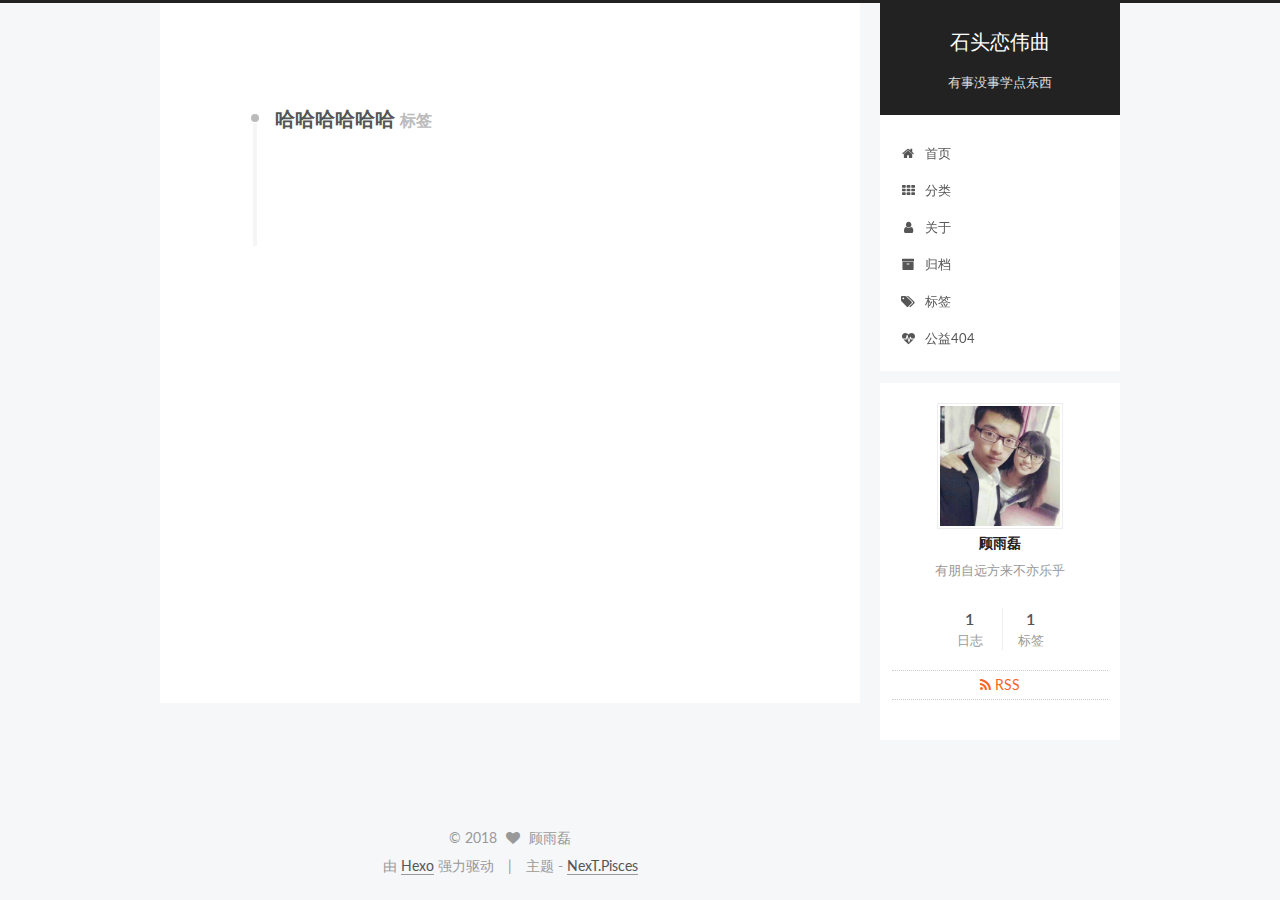
<file: tags/哈哈哈哈哈哈/index.html>
<!doctype html>



  


<html class="theme-next pisces use-motion" lang="zh-Hans">
<head>
  <meta charset="UTF-8"/>
<meta http-equiv="X-UA-Compatible" content="IE=edge" />
<meta name="viewport" content="width=device-width, initial-scale=1, maximum-scale=1"/>






<meta http-equiv="Cache-Control" content="no-transform" />
<meta http-equiv="Cache-Control" content="no-siteapp" />















  
  
  <link href="/lib/fancybox/source/jquery.fancybox.css?v=2.1.5" rel="stylesheet" type="text/css" />




  
  
  
  

  
    
    
  

  

  

  

  

  
    
    
    <link href="//fonts.googleapis.com/css?family=Lato:300,300italic,400,400italic,700,700italic&subset=latin,latin-ext" rel="stylesheet" type="text/css">
  






<link href="/lib/font-awesome/css/font-awesome.min.css?v=4.6.2" rel="stylesheet" type="text/css" />

<link href="/css/main.css?v=5.1.1" rel="stylesheet" type="text/css" />


  <meta name="keywords" content="Hexo, NexT" />





  <link rel="alternate" href="/atom.xml" title="石头恋伟曲" type="application/atom+xml" />




  <link rel="shortcut icon" type="image/x-icon" href="/favicon.ico?v=5.1.1" />






<meta name="description" content="有朋自远方来不亦乐乎">
<meta property="og:type" content="website">
<meta property="og:title" content="石头恋伟曲">
<meta property="og:url" content="https://guyulei.github.io/tags/哈哈哈哈哈哈/index.html">
<meta property="og:site_name" content="石头恋伟曲">
<meta property="og:description" content="有朋自远方来不亦乐乎">
<meta name="twitter:card" content="summary">
<meta name="twitter:title" content="石头恋伟曲">
<meta name="twitter:description" content="有朋自远方来不亦乐乎">



<script type="text/javascript" id="hexo.configurations">
  var NexT = window.NexT || {};
  var CONFIG = {
    root: '/',
    scheme: 'Pisces',
    sidebar: {"position":"right","display":"post","offset":12,"offset_float":0,"b2t":false,"scrollpercent":false},
    fancybox: true,
    motion: true,
    duoshuo: {
      userId: '0',
      author: '博主'
    },
    algolia: {
      applicationID: '',
      apiKey: '',
      indexName: '',
      hits: {"per_page":10},
      labels: {"input_placeholder":"Search for Posts","hits_empty":"We didn't find any results for the search: ${query}","hits_stats":"${hits} results found in ${time} ms"}
    }
  };
</script>



  <link rel="canonical" href="https://guyulei.github.io/tags/哈哈哈哈哈哈/"/>





  <title>标签: 哈哈哈哈哈哈 | 石头恋伟曲</title>
</head>

<body itemscope itemtype="http://schema.org/WebPage" lang="zh-Hans">

  














  
  
    
  

  <div class="container sidebar-position-right  ">
    <div class="headband"></div>

    <header id="header" class="header" itemscope itemtype="http://schema.org/WPHeader">
      <div class="header-inner"><div class="site-brand-wrapper">
  <div class="site-meta ">
    

    <div class="custom-logo-site-title">
      <a href="/"  class="brand" rel="start">
        <span class="logo-line-before"><i></i></span>
        <span class="site-title">石头恋伟曲</span>
        <span class="logo-line-after"><i></i></span>
      </a>
    </div>
      
        <p class="site-subtitle">有事没事学点东西</p>
      
  </div>

  <div class="site-nav-toggle">
    <button>
      <span class="btn-bar"></span>
      <span class="btn-bar"></span>
      <span class="btn-bar"></span>
    </button>
  </div>
</div>

<nav class="site-nav">
  

  
    <ul id="menu" class="menu">
      
        
        <li class="menu-item menu-item-home">
          <a href="/" rel="section">
            
              <i class="menu-item-icon fa fa-fw fa-home"></i> <br />
            
            首页
          </a>
        </li>
      
        
        <li class="menu-item menu-item-categories">
          <a href="/categories" rel="section">
            
              <i class="menu-item-icon fa fa-fw fa-th"></i> <br />
            
            分类
          </a>
        </li>
      
        
        <li class="menu-item menu-item-about">
          <a href="/about" rel="section">
            
              <i class="menu-item-icon fa fa-fw fa-user"></i> <br />
            
            关于
          </a>
        </li>
      
        
        <li class="menu-item menu-item-archives">
          <a href="/archives" rel="section">
            
              <i class="menu-item-icon fa fa-fw fa-archive"></i> <br />
            
            归档
          </a>
        </li>
      
        
        <li class="menu-item menu-item-tags">
          <a href="/tags" rel="section">
            
              <i class="menu-item-icon fa fa-fw fa-tags"></i> <br />
            
            标签
          </a>
        </li>
      
        
        <li class="menu-item menu-item-commonweal">
          <a href="/404.html" rel="section">
            
              <i class="menu-item-icon fa fa-fw fa-heartbeat"></i> <br />
            
            公益404
          </a>
        </li>
      

      
    </ul>
  

  
</nav>



 </div>
    </header>

    <main id="main" class="main">
      <div class="main-inner">
        <div class="content-wrap">
          <div id="content" class="content">
            

  <div id="posts" class="posts-collapse">
    <div class="collection-title">
      <h2 >
        哈哈哈哈哈哈
        <small>标签</small>
      </h2>
    </div>

    
      

  <article class="post post-type-normal" itemscope itemtype="http://schema.org/Article">
    <header class="post-header">

      <h1 class="post-title">
        
            <a class="post-title-link" href="/2017/04/24/article-title/" itemprop="url">
              
                <span itemprop="name">article title</span>
              
            </a>
        
      </h1>

      <div class="post-meta">
        <time class="post-time" itemprop="dateCreated"
              datetime="2017-04-24T22:26:19+08:00"
              content="2017-04-24" >
          04-24
        </time>
      </div>

    </header>
  </article>


    
  </div>

  


          </div>
          


          

        </div>
        
          
  
  <div class="sidebar-toggle">
    <div class="sidebar-toggle-line-wrap">
      <span class="sidebar-toggle-line sidebar-toggle-line-first"></span>
      <span class="sidebar-toggle-line sidebar-toggle-line-middle"></span>
      <span class="sidebar-toggle-line sidebar-toggle-line-last"></span>
    </div>
  </div>

  <aside id="sidebar" class="sidebar">
    <div class="sidebar-inner">

      

      

      <section class="site-overview sidebar-panel sidebar-panel-active">
        <div class="site-author motion-element" itemprop="author" itemscope itemtype="http://schema.org/Person">
          <img class="site-author-image" itemprop="image"
               src="/images/guyulei.jpg"
               alt="顾雨磊" />
          <p class="site-author-name" itemprop="name">顾雨磊</p>
           
              <p class="site-description motion-element" itemprop="description">有朋自远方来不亦乐乎</p>
          
        </div>
        <nav class="site-state motion-element">

          
            <div class="site-state-item site-state-posts">
              <a href="/archives">
                <span class="site-state-item-count">1</span>
                <span class="site-state-item-name">日志</span>
              </a>
            </div>
          

          

          
            
            
            <div class="site-state-item site-state-tags">
              <a href="/about/index.html">
                <span class="site-state-item-count">1</span>
                <span class="site-state-item-name">标签</span>
              </a>
            </div>
          

        </nav>

        
          <div class="feed-link motion-element">
            <a href="/atom.xml" rel="alternate">
              <i class="fa fa-rss"></i>
              RSS
            </a>
          </div>
        

        <div class="links-of-author motion-element">
          
        </div>

        
        

        
        

        


      </section>

      

      

    </div>
  </aside>


        
      </div>
    </main>

    <footer id="footer" class="footer">
      <div class="footer-inner">
        <div class="copyright" >
  
  &copy; 
  <span itemprop="copyrightYear">2018</span>
  <span class="with-love">
    <i class="fa fa-heart"></i>
  </span>
  <span class="author" itemprop="copyrightHolder">顾雨磊</span>
</div>


<div class="powered-by">
  由 <a class="theme-link" href="https://hexo.io">Hexo</a> 强力驱动
</div>

<div class="theme-info">
  主题 -
  <a class="theme-link" href="https://github.com/iissnan/hexo-theme-next">
    NexT.Pisces
  </a>
</div>


        

        
      </div>
    </footer>

    
      <div class="back-to-top">
        <i class="fa fa-arrow-up"></i>
        
      </div>
    

  </div>

  

<script type="text/javascript">
  if (Object.prototype.toString.call(window.Promise) !== '[object Function]') {
    window.Promise = null;
  }
</script>









  












  
  <script type="text/javascript" src="/lib/jquery/index.js?v=2.1.3"></script>

  
  <script type="text/javascript" src="/lib/fastclick/lib/fastclick.min.js?v=1.0.6"></script>

  
  <script type="text/javascript" src="/lib/jquery_lazyload/jquery.lazyload.js?v=1.9.7"></script>

  
  <script type="text/javascript" src="/lib/velocity/velocity.min.js?v=1.2.1"></script>

  
  <script type="text/javascript" src="/lib/velocity/velocity.ui.min.js?v=1.2.1"></script>

  
  <script type="text/javascript" src="/lib/fancybox/source/jquery.fancybox.pack.js?v=2.1.5"></script>


  


  <script type="text/javascript" src="/js/src/utils.js?v=5.1.1"></script>

  <script type="text/javascript" src="/js/src/motion.js?v=5.1.1"></script>



  
  


  <script type="text/javascript" src="/js/src/affix.js?v=5.1.1"></script>

  <script type="text/javascript" src="/js/src/schemes/pisces.js?v=5.1.1"></script>



  

  


  <script type="text/javascript" src="/js/src/bootstrap.js?v=5.1.1"></script>



  


  




	





  





  





  






  





  

  

  

  

  

</body>
</html>
</file>
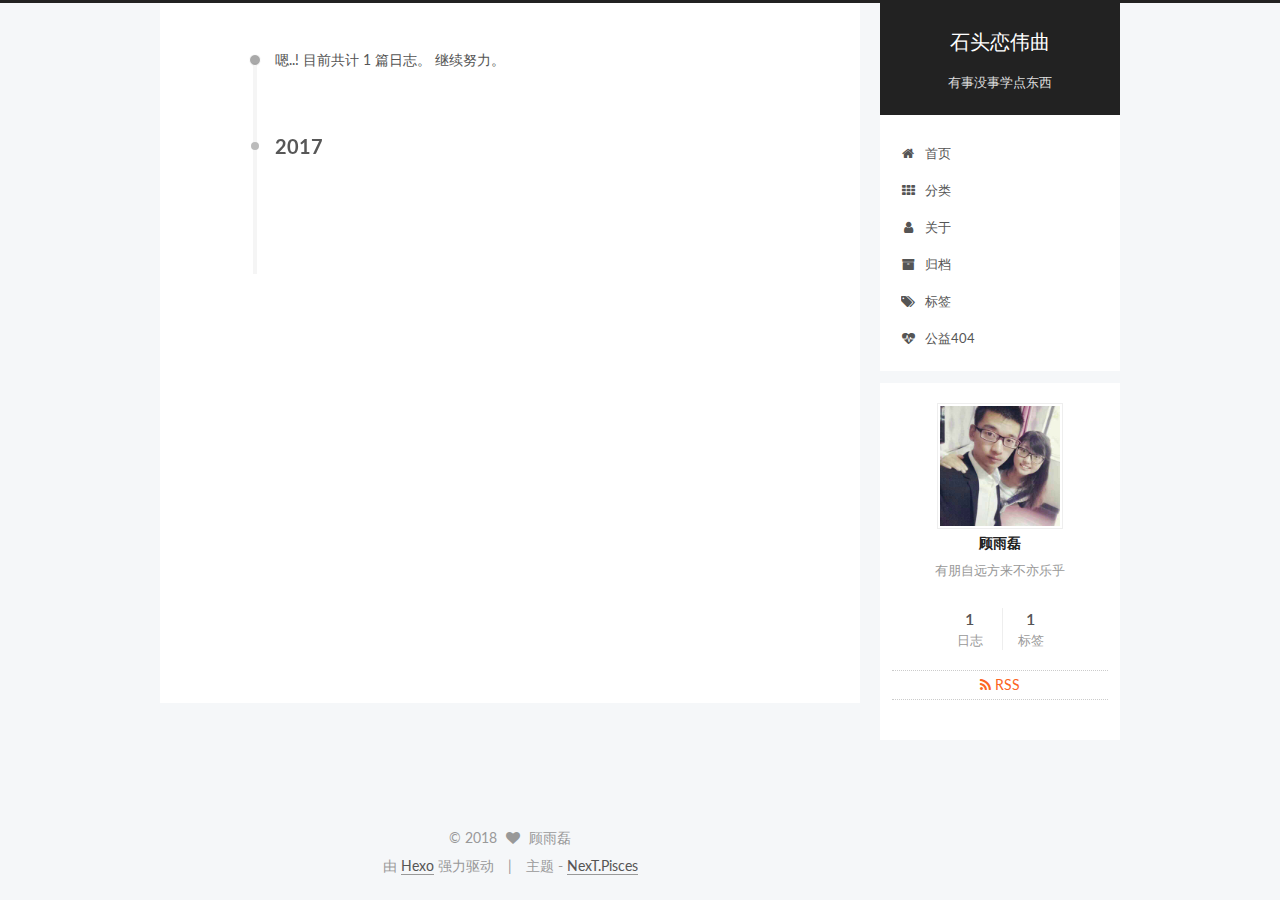
<file: archives/2017/04/index.html>
<!doctype html>



  


<html class="theme-next pisces use-motion" lang="zh-Hans">
<head>
  <meta charset="UTF-8"/>
<meta http-equiv="X-UA-Compatible" content="IE=edge" />
<meta name="viewport" content="width=device-width, initial-scale=1, maximum-scale=1"/>






<meta http-equiv="Cache-Control" content="no-transform" />
<meta http-equiv="Cache-Control" content="no-siteapp" />















  
  
  <link href="/lib/fancybox/source/jquery.fancybox.css?v=2.1.5" rel="stylesheet" type="text/css" />




  
  
  
  

  
    
    
  

  

  

  

  

  
    
    
    <link href="//fonts.googleapis.com/css?family=Lato:300,300italic,400,400italic,700,700italic&subset=latin,latin-ext" rel="stylesheet" type="text/css">
  






<link href="/lib/font-awesome/css/font-awesome.min.css?v=4.6.2" rel="stylesheet" type="text/css" />

<link href="/css/main.css?v=5.1.1" rel="stylesheet" type="text/css" />


  <meta name="keywords" content="Hexo, NexT" />





  <link rel="alternate" href="/atom.xml" title="石头恋伟曲" type="application/atom+xml" />




  <link rel="shortcut icon" type="image/x-icon" href="/favicon.ico?v=5.1.1" />






<meta name="description" content="有朋自远方来不亦乐乎">
<meta property="og:type" content="website">
<meta property="og:title" content="石头恋伟曲">
<meta property="og:url" content="https://guyulei.github.io/archives/2017/04/index.html">
<meta property="og:site_name" content="石头恋伟曲">
<meta property="og:description" content="有朋自远方来不亦乐乎">
<meta name="twitter:card" content="summary">
<meta name="twitter:title" content="石头恋伟曲">
<meta name="twitter:description" content="有朋自远方来不亦乐乎">



<script type="text/javascript" id="hexo.configurations">
  var NexT = window.NexT || {};
  var CONFIG = {
    root: '/',
    scheme: 'Pisces',
    sidebar: {"position":"right","display":"post","offset":12,"offset_float":0,"b2t":false,"scrollpercent":false},
    fancybox: true,
    motion: true,
    duoshuo: {
      userId: '0',
      author: '博主'
    },
    algolia: {
      applicationID: '',
      apiKey: '',
      indexName: '',
      hits: {"per_page":10},
      labels: {"input_placeholder":"Search for Posts","hits_empty":"We didn't find any results for the search: ${query}","hits_stats":"${hits} results found in ${time} ms"}
    }
  };
</script>



  <link rel="canonical" href="https://guyulei.github.io/archives/2017/04/"/>





  <title>归档 | 石头恋伟曲</title>
</head>

<body itemscope itemtype="http://schema.org/WebPage" lang="zh-Hans">

  














  
  
    
  

  <div class="container sidebar-position-right  page-archive  ">
    <div class="headband"></div>

    <header id="header" class="header" itemscope itemtype="http://schema.org/WPHeader">
      <div class="header-inner"><div class="site-brand-wrapper">
  <div class="site-meta ">
    

    <div class="custom-logo-site-title">
      <a href="/"  class="brand" rel="start">
        <span class="logo-line-before"><i></i></span>
        <span class="site-title">石头恋伟曲</span>
        <span class="logo-line-after"><i></i></span>
      </a>
    </div>
      
        <p class="site-subtitle">有事没事学点东西</p>
      
  </div>

  <div class="site-nav-toggle">
    <button>
      <span class="btn-bar"></span>
      <span class="btn-bar"></span>
      <span class="btn-bar"></span>
    </button>
  </div>
</div>

<nav class="site-nav">
  

  
    <ul id="menu" class="menu">
      
        
        <li class="menu-item menu-item-home">
          <a href="/" rel="section">
            
              <i class="menu-item-icon fa fa-fw fa-home"></i> <br />
            
            首页
          </a>
        </li>
      
        
        <li class="menu-item menu-item-categories">
          <a href="/categories" rel="section">
            
              <i class="menu-item-icon fa fa-fw fa-th"></i> <br />
            
            分类
          </a>
        </li>
      
        
        <li class="menu-item menu-item-about">
          <a href="/about" rel="section">
            
              <i class="menu-item-icon fa fa-fw fa-user"></i> <br />
            
            关于
          </a>
        </li>
      
        
        <li class="menu-item menu-item-archives">
          <a href="/archives" rel="section">
            
              <i class="menu-item-icon fa fa-fw fa-archive"></i> <br />
            
            归档
          </a>
        </li>
      
        
        <li class="menu-item menu-item-tags">
          <a href="/tags" rel="section">
            
              <i class="menu-item-icon fa fa-fw fa-tags"></i> <br />
            
            标签
          </a>
        </li>
      
        
        <li class="menu-item menu-item-commonweal">
          <a href="/404.html" rel="section">
            
              <i class="menu-item-icon fa fa-fw fa-heartbeat"></i> <br />
            
            公益404
          </a>
        </li>
      

      
    </ul>
  

  
</nav>



 </div>
    </header>

    <main id="main" class="main">
      <div class="main-inner">
        <div class="content-wrap">
          <div id="content" class="content">
            

  <section id="posts" class="posts-collapse">
    <span class="archive-move-on"></span>

    <span class="archive-page-counter">
      
      
      
        
      
      嗯..! 目前共计 1 篇日志。 继续努力。
    </span>

    

      
      
      

      
        
        <div class="collection-title">
          <h2 class="archive-year motion-element" id="archive-year-2017">2017</h2>
        </div>
      
      

      

  <article class="post post-type-normal" itemscope itemtype="http://schema.org/Article">
    <header class="post-header">

      <h1 class="post-title">
        
            <a class="post-title-link" href="/2017/04/24/article-title/" itemprop="url">
              
                <span itemprop="name">article title</span>
              
            </a>
        
      </h1>

      <div class="post-meta">
        <time class="post-time" itemprop="dateCreated"
              datetime="2017-04-24T22:26:19+08:00"
              content="2017-04-24" >
          04-24
        </time>
      </div>

    </header>
  </article>



    

  </section>

  



          </div>
          


          

        </div>
        
          
  
  <div class="sidebar-toggle">
    <div class="sidebar-toggle-line-wrap">
      <span class="sidebar-toggle-line sidebar-toggle-line-first"></span>
      <span class="sidebar-toggle-line sidebar-toggle-line-middle"></span>
      <span class="sidebar-toggle-line sidebar-toggle-line-last"></span>
    </div>
  </div>

  <aside id="sidebar" class="sidebar">
    <div class="sidebar-inner">

      

      

      <section class="site-overview sidebar-panel sidebar-panel-active">
        <div class="site-author motion-element" itemprop="author" itemscope itemtype="http://schema.org/Person">
          <img class="site-author-image" itemprop="image"
               src="/images/guyulei.jpg"
               alt="顾雨磊" />
          <p class="site-author-name" itemprop="name">顾雨磊</p>
           
              <p class="site-description motion-element" itemprop="description">有朋自远方来不亦乐乎</p>
          
        </div>
        <nav class="site-state motion-element">

          
            <div class="site-state-item site-state-posts">
              <a href="/archives">
                <span class="site-state-item-count">1</span>
                <span class="site-state-item-name">日志</span>
              </a>
            </div>
          

          

          
            
            
            <div class="site-state-item site-state-tags">
              <a href="/about/index.html">
                <span class="site-state-item-count">1</span>
                <span class="site-state-item-name">标签</span>
              </a>
            </div>
          

        </nav>

        
          <div class="feed-link motion-element">
            <a href="/atom.xml" rel="alternate">
              <i class="fa fa-rss"></i>
              RSS
            </a>
          </div>
        

        <div class="links-of-author motion-element">
          
        </div>

        
        

        
        

        


      </section>

      

      

    </div>
  </aside>


        
      </div>
    </main>

    <footer id="footer" class="footer">
      <div class="footer-inner">
        <div class="copyright" >
  
  &copy; 
  <span itemprop="copyrightYear">2018</span>
  <span class="with-love">
    <i class="fa fa-heart"></i>
  </span>
  <span class="author" itemprop="copyrightHolder">顾雨磊</span>
</div>


<div class="powered-by">
  由 <a class="theme-link" href="https://hexo.io">Hexo</a> 强力驱动
</div>

<div class="theme-info">
  主题 -
  <a class="theme-link" href="https://github.com/iissnan/hexo-theme-next">
    NexT.Pisces
  </a>
</div>


        

        
      </div>
    </footer>

    
      <div class="back-to-top">
        <i class="fa fa-arrow-up"></i>
        
      </div>
    

  </div>

  

<script type="text/javascript">
  if (Object.prototype.toString.call(window.Promise) !== '[object Function]') {
    window.Promise = null;
  }
</script>









  












  
  <script type="text/javascript" src="/lib/jquery/index.js?v=2.1.3"></script>

  
  <script type="text/javascript" src="/lib/fastclick/lib/fastclick.min.js?v=1.0.6"></script>

  
  <script type="text/javascript" src="/lib/jquery_lazyload/jquery.lazyload.js?v=1.9.7"></script>

  
  <script type="text/javascript" src="/lib/velocity/velocity.min.js?v=1.2.1"></script>

  
  <script type="text/javascript" src="/lib/velocity/velocity.ui.min.js?v=1.2.1"></script>

  
  <script type="text/javascript" src="/lib/fancybox/source/jquery.fancybox.pack.js?v=2.1.5"></script>


  


  <script type="text/javascript" src="/js/src/utils.js?v=5.1.1"></script>

  <script type="text/javascript" src="/js/src/motion.js?v=5.1.1"></script>



  
  


  <script type="text/javascript" src="/js/src/affix.js?v=5.1.1"></script>

  <script type="text/javascript" src="/js/src/schemes/pisces.js?v=5.1.1"></script>



  
  
    <script type="text/javascript" id="motion.page.archive">
      $('.archive-year').velocity('transition.slideLeftIn');
    </script>
  


  


  <script type="text/javascript" src="/js/src/bootstrap.js?v=5.1.1"></script>



  


  




	





  





  





  






  





  

  

  

  

  

</body>
</html>
</file>
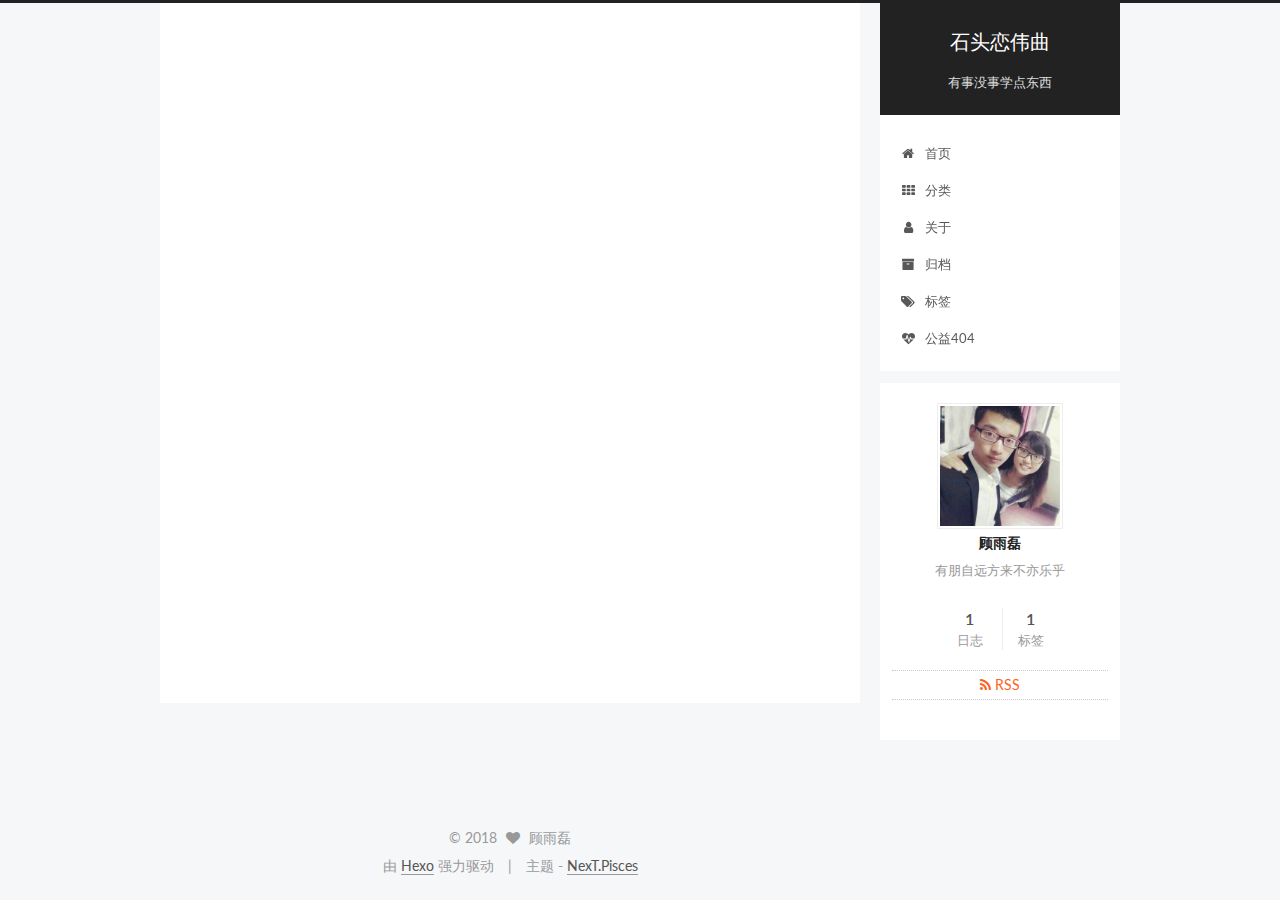
<file: 2017/04/24/article-title/index.html>
<!doctype html>



  


<html class="theme-next pisces use-motion" lang="zh-Hans">
<head>
  <meta charset="UTF-8"/>
<meta http-equiv="X-UA-Compatible" content="IE=edge" />
<meta name="viewport" content="width=device-width, initial-scale=1, maximum-scale=1"/>






<meta http-equiv="Cache-Control" content="no-transform" />
<meta http-equiv="Cache-Control" content="no-siteapp" />















  
  
  <link href="/lib/fancybox/source/jquery.fancybox.css?v=2.1.5" rel="stylesheet" type="text/css" />




  
  
  
  

  
    
    
  

  

  

  

  

  
    
    
    <link href="//fonts.googleapis.com/css?family=Lato:300,300italic,400,400italic,700,700italic&subset=latin,latin-ext" rel="stylesheet" type="text/css">
  






<link href="/lib/font-awesome/css/font-awesome.min.css?v=4.6.2" rel="stylesheet" type="text/css" />

<link href="/css/main.css?v=5.1.1" rel="stylesheet" type="text/css" />


  <meta name="keywords" content="哈哈哈哈哈哈," />





  <link rel="alternate" href="/atom.xml" title="石头恋伟曲" type="application/atom+xml" />




  <link rel="shortcut icon" type="image/x-icon" href="/favicon.ico?v=5.1.1" />






<meta name="description" content="有朋自远方来不亦乐乎">
<meta name="keywords" content="哈哈哈哈哈哈">
<meta property="og:type" content="article">
<meta property="og:title" content="article title">
<meta property="og:url" content="https://guyulei.github.io/2017/04/24/article-title/index.html">
<meta property="og:site_name" content="石头恋伟曲">
<meta property="og:description" content="有朋自远方来不亦乐乎">
<meta property="og:updated_time" content="2017-04-24T14:26:55.726Z">
<meta name="twitter:card" content="summary">
<meta name="twitter:title" content="article title">
<meta name="twitter:description" content="有朋自远方来不亦乐乎">



<script type="text/javascript" id="hexo.configurations">
  var NexT = window.NexT || {};
  var CONFIG = {
    root: '/',
    scheme: 'Pisces',
    sidebar: {"position":"right","display":"post","offset":12,"offset_float":0,"b2t":false,"scrollpercent":false},
    fancybox: true,
    motion: true,
    duoshuo: {
      userId: '0',
      author: '博主'
    },
    algolia: {
      applicationID: '',
      apiKey: '',
      indexName: '',
      hits: {"per_page":10},
      labels: {"input_placeholder":"Search for Posts","hits_empty":"We didn't find any results for the search: ${query}","hits_stats":"${hits} results found in ${time} ms"}
    }
  };
</script>



  <link rel="canonical" href="https://guyulei.github.io/2017/04/24/article-title/"/>





  <title>article title | 石头恋伟曲</title>
</head>

<body itemscope itemtype="http://schema.org/WebPage" lang="zh-Hans">

  














  
  
    
  

  <div class="container sidebar-position-right page-post-detail ">
    <div class="headband"></div>

    <header id="header" class="header" itemscope itemtype="http://schema.org/WPHeader">
      <div class="header-inner"><div class="site-brand-wrapper">
  <div class="site-meta ">
    

    <div class="custom-logo-site-title">
      <a href="/"  class="brand" rel="start">
        <span class="logo-line-before"><i></i></span>
        <span class="site-title">石头恋伟曲</span>
        <span class="logo-line-after"><i></i></span>
      </a>
    </div>
      
        <p class="site-subtitle">有事没事学点东西</p>
      
  </div>

  <div class="site-nav-toggle">
    <button>
      <span class="btn-bar"></span>
      <span class="btn-bar"></span>
      <span class="btn-bar"></span>
    </button>
  </div>
</div>

<nav class="site-nav">
  

  
    <ul id="menu" class="menu">
      
        
        <li class="menu-item menu-item-home">
          <a href="/" rel="section">
            
              <i class="menu-item-icon fa fa-fw fa-home"></i> <br />
            
            首页
          </a>
        </li>
      
        
        <li class="menu-item menu-item-categories">
          <a href="/categories" rel="section">
            
              <i class="menu-item-icon fa fa-fw fa-th"></i> <br />
            
            分类
          </a>
        </li>
      
        
        <li class="menu-item menu-item-about">
          <a href="/about" rel="section">
            
              <i class="menu-item-icon fa fa-fw fa-user"></i> <br />
            
            关于
          </a>
        </li>
      
        
        <li class="menu-item menu-item-archives">
          <a href="/archives" rel="section">
            
              <i class="menu-item-icon fa fa-fw fa-archive"></i> <br />
            
            归档
          </a>
        </li>
      
        
        <li class="menu-item menu-item-tags">
          <a href="/tags" rel="section">
            
              <i class="menu-item-icon fa fa-fw fa-tags"></i> <br />
            
            标签
          </a>
        </li>
      
        
        <li class="menu-item menu-item-commonweal">
          <a href="/404.html" rel="section">
            
              <i class="menu-item-icon fa fa-fw fa-heartbeat"></i> <br />
            
            公益404
          </a>
        </li>
      

      
    </ul>
  

  
</nav>



 </div>
    </header>

    <main id="main" class="main">
      <div class="main-inner">
        <div class="content-wrap">
          <div id="content" class="content">
            

  <div id="posts" class="posts-expand">
    

  

  
  
  

  <article class="post post-type-normal " itemscope itemtype="http://schema.org/Article">
    <link itemprop="mainEntityOfPage" href="https://guyulei.github.io/2017/04/24/article-title/">

    <span hidden itemprop="author" itemscope itemtype="http://schema.org/Person">
      <meta itemprop="name" content="顾雨磊">
      <meta itemprop="description" content="">
      <meta itemprop="image" content="/images/guyulei.jpg">
    </span>

    <span hidden itemprop="publisher" itemscope itemtype="http://schema.org/Organization">
      <meta itemprop="name" content="石头恋伟曲">
    </span>

    
      <header class="post-header">

        
        
          <h1 class="post-title" itemprop="name headline">
            
            
              
                article title
              
            
          </h1>
        

        <div class="post-meta">
          <span class="post-time">
            
              <span class="post-meta-item-icon">
                <i class="fa fa-calendar-o"></i>
              </span>
              
                <span class="post-meta-item-text">发表于</span>
              
              <time title="创建于" itemprop="dateCreated datePublished" datetime="2017-04-24T22:26:19+08:00">
                2017-04-24
              </time>
            

            

            
          </span>

          

          
            
          

          
          

          

          

          

        </div>
      </header>
    

    <div class="post-body" itemprop="articleBody">

      
      

      
        
      
    </div>

    <div>
      
        

      
    </div>

    <div>
      
        

      
    </div>

    <div>
      
        

      
    </div>

    <footer class="post-footer">
      
        <div class="post-tags">
          
            <a href="/tags/哈哈哈哈哈哈/" rel="tag"># 哈哈哈哈哈哈</a>
          
        </div>
      

      
        
      

      

      
      
    </footer>
  </article>



    <div class="post-spread">
      
    </div>
  </div>


          </div>
          


          
  <div class="comments" id="comments">
    
  </div>


        </div>
        
          
  
  <div class="sidebar-toggle">
    <div class="sidebar-toggle-line-wrap">
      <span class="sidebar-toggle-line sidebar-toggle-line-first"></span>
      <span class="sidebar-toggle-line sidebar-toggle-line-middle"></span>
      <span class="sidebar-toggle-line sidebar-toggle-line-last"></span>
    </div>
  </div>

  <aside id="sidebar" class="sidebar">
    <div class="sidebar-inner">

      

      

      <section class="site-overview sidebar-panel sidebar-panel-active">
        <div class="site-author motion-element" itemprop="author" itemscope itemtype="http://schema.org/Person">
          <img class="site-author-image" itemprop="image"
               src="/images/guyulei.jpg"
               alt="顾雨磊" />
          <p class="site-author-name" itemprop="name">顾雨磊</p>
           
              <p class="site-description motion-element" itemprop="description">有朋自远方来不亦乐乎</p>
          
        </div>
        <nav class="site-state motion-element">

          
            <div class="site-state-item site-state-posts">
              <a href="/archives">
                <span class="site-state-item-count">1</span>
                <span class="site-state-item-name">日志</span>
              </a>
            </div>
          

          

          
            
            
            <div class="site-state-item site-state-tags">
              <a href="/about/index.html">
                <span class="site-state-item-count">1</span>
                <span class="site-state-item-name">标签</span>
              </a>
            </div>
          

        </nav>

        
          <div class="feed-link motion-element">
            <a href="/atom.xml" rel="alternate">
              <i class="fa fa-rss"></i>
              RSS
            </a>
          </div>
        

        <div class="links-of-author motion-element">
          
        </div>

        
        

        
        

        


      </section>

      

      

    </div>
  </aside>


        
      </div>
    </main>

    <footer id="footer" class="footer">
      <div class="footer-inner">
        <div class="copyright" >
  
  &copy; 
  <span itemprop="copyrightYear">2018</span>
  <span class="with-love">
    <i class="fa fa-heart"></i>
  </span>
  <span class="author" itemprop="copyrightHolder">顾雨磊</span>
</div>


<div class="powered-by">
  由 <a class="theme-link" href="https://hexo.io">Hexo</a> 强力驱动
</div>

<div class="theme-info">
  主题 -
  <a class="theme-link" href="https://github.com/iissnan/hexo-theme-next">
    NexT.Pisces
  </a>
</div>


        

        
      </div>
    </footer>

    
      <div class="back-to-top">
        <i class="fa fa-arrow-up"></i>
        
      </div>
    

  </div>

  

<script type="text/javascript">
  if (Object.prototype.toString.call(window.Promise) !== '[object Function]') {
    window.Promise = null;
  }
</script>









  












  
  <script type="text/javascript" src="/lib/jquery/index.js?v=2.1.3"></script>

  
  <script type="text/javascript" src="/lib/fastclick/lib/fastclick.min.js?v=1.0.6"></script>

  
  <script type="text/javascript" src="/lib/jquery_lazyload/jquery.lazyload.js?v=1.9.7"></script>

  
  <script type="text/javascript" src="/lib/velocity/velocity.min.js?v=1.2.1"></script>

  
  <script type="text/javascript" src="/lib/velocity/velocity.ui.min.js?v=1.2.1"></script>

  
  <script type="text/javascript" src="/lib/fancybox/source/jquery.fancybox.pack.js?v=2.1.5"></script>


  


  <script type="text/javascript" src="/js/src/utils.js?v=5.1.1"></script>

  <script type="text/javascript" src="/js/src/motion.js?v=5.1.1"></script>



  
  


  <script type="text/javascript" src="/js/src/affix.js?v=5.1.1"></script>

  <script type="text/javascript" src="/js/src/schemes/pisces.js?v=5.1.1"></script>



  
  <script type="text/javascript" src="/js/src/scrollspy.js?v=5.1.1"></script>
<script type="text/javascript" src="/js/src/post-details.js?v=5.1.1"></script>



  


  <script type="text/javascript" src="/js/src/bootstrap.js?v=5.1.1"></script>



  


  




	





  





  





  






  





  

  

  

  

  

</body>
</html>
</file>
<file: css/main.css>
/* normalize.css v3.0.2 | MIT License | git.io/normalize */
html {
  font-family: sans-serif; /* 1 */
  -ms-text-size-adjust: 100%; /* 2 */
  -webkit-text-size-adjust: 100%; /* 2 */
}
body {
  margin: 0;
}
article,
aside,
details,
figcaption,
figure,
footer,
header,
hgroup,
main,
menu,
nav,
section,
summary {
  display: block;
}
audio,
canvas,
progress,
video {
  display: inline-block; /* 1 */
  vertical-align: baseline; /* 2 */
}
audio:not([controls]) {
  display: none;
  height: 0;
}
[hidden],
template {
  display: none;
}
a {
  background-color: transparent;
}
a:active,
a:hover {
  outline: 0;
}
abbr[title] {
  border-bottom: 1px dotted;
}
b,
strong {
  font-weight: bold;
}
dfn {
  font-style: italic;
}
h1 {
  font-size: 2em;
  margin: 0.67em 0;
}
mark {
  background: #ff0;
  color: #000;
}
small {
  font-size: 80%;
}
sub,
sup {
  font-size: 75%;
  line-height: 0;
  position: relative;
  vertical-align: baseline;
}
sup {
  top: -0.5em;
}
sub {
  bottom: -0.25em;
}
img {
  border: 0;
}
svg:not(:root) {
  overflow: hidden;
}
figure {
  margin: 1em 40px;
}
hr {
  -moz-box-sizing: content-box;
  box-sizing: content-box;
  height: 0;
}
pre {
  overflow: auto;
}
code,
kbd,
pre,
samp {
  font-family: monospace, monospace;
  font-size: 1em;
}
button,
input,
optgroup,
select,
textarea {
  color: inherit; /* 1 */
  font: inherit; /* 2 */
  margin: 0; /* 3 */
}
button {
  overflow: visible;
}
button,
select {
  text-transform: none;
}
button,
html input[type="button"],
input[type="reset"],
input[type="submit"] {
  -webkit-appearance: button; /* 2 */
  cursor: pointer; /* 3 */
}
button[disabled],
html input[disabled] {
  cursor: default;
}
button::-moz-focus-inner,
input::-moz-focus-inner {
  border: 0;
  padding: 0;
}
input {
  line-height: normal;
}
input[type="checkbox"],
input[type="radio"] {
  box-sizing: border-box; /* 1 */
  padding: 0; /* 2 */
}
input[type="number"]::-webkit-inner-spin-button,
input[type="number"]::-webkit-outer-spin-button {
  height: auto;
}
input[type="search"] {
  -webkit-appearance: textfield; /* 1 */
  -moz-box-sizing: content-box;
  -webkit-box-sizing: content-box; /* 2 */
  box-sizing: content-box;
}
input[type="search"]::-webkit-search-cancel-button,
input[type="search"]::-webkit-search-decoration {
  -webkit-appearance: none;
}
fieldset {
  border: 1px solid #c0c0c0;
  margin: 0 2px;
  padding: 0.35em 0.625em 0.75em;
}
legend {
  border: 0; /* 1 */
  padding: 0; /* 2 */
}
textarea {
  overflow: auto;
}
optgroup {
  font-weight: bold;
}
table {
  border-collapse: collapse;
  border-spacing: 0;
}
td,
th {
  padding: 0;
}
::selection {
  background: #262a30;
  color: #fff;
}
body {
  position: relative;
  font-family: 'Lato', "PingFang SC", "Microsoft YaHei", sans-serif;
  font-size: 14px;
  line-height: 2;
  color: #555;
  background: #f5f7f9;
}
@media (max-width: 767px) {
  body {
    padding-right: 0 !important;
  }
}
@media (min-width: 768px) and (max-width: 991px) {
  body {
    padding-right: 0 !important;
  }
}
@media (min-width: 1600px) {
  body {
    font-size: 16px;
  }
}
h1,
h2,
h3,
h4,
h5,
h6 {
  margin: 0;
  padding: 0;
  font-weight: bold;
  line-height: 1.5;
  font-family: 'Lato', "PingFang SC", "Microsoft YaHei", sans-serif;
}
h2,
h3,
h4,
h5,
h6 {
  margin: 20px 0 15px;
}
h1 {
  font-size: 22px;
}
@media (max-width: 767px) {
  h1 {
    font-size: 18px;
  }
}
h2 {
  font-size: 20px;
}
@media (max-width: 767px) {
  h2 {
    font-size: 16px;
  }
}
h3 {
  font-size: 18px;
}
@media (max-width: 767px) {
  h3 {
    font-size: 14px;
  }
}
h4 {
  font-size: 16px;
}
@media (max-width: 767px) {
  h4 {
    font-size: 12px;
  }
}
h5 {
  font-size: 14px;
}
@media (max-width: 767px) {
  h5 {
    font-size: 10px;
  }
}
h6 {
  font-size: 12px;
}
@media (max-width: 767px) {
  h6 {
    font-size: 8px;
  }
}
p {
  margin: 0 0 25px 0;
}
a {
  color: #555;
  text-decoration: none;
  border-bottom: 1px solid #999;
  word-wrap: break-word;
}
a:hover {
  color: #222;
  border-bottom-color: #222;
}
blockquote {
  margin: 0;
  padding: 0;
}
img {
  display: block;
  margin: auto;
  max-width: 100%;
  height: auto;
}
hr {
  margin: 40px 0;
  height: 3px;
  border: none;
  background-color: #ddd;
  background-image: repeating-linear-gradient(-45deg, #fff, #fff 4px, transparent 4px, transparent 8px);
}
blockquote {
  padding: 0 15px;
  color: #666;
  border-left: 4px solid #ddd;
}
blockquote cite::before {
  content: "-";
  padding: 0 5px;
}
dt {
  font-weight: 700;
}
dd {
  margin: 0;
  padding: 0;
}
.text-left {
  text-align: left;
}
.text-center {
  text-align: center;
}
.text-right {
  text-align: right;
}
.text-justify {
  text-align: justify;
}
.text-nowrap {
  white-space: nowrap;
}
.text-lowercase {
  text-transform: lowercase;
}
.text-uppercase {
  text-transform: uppercase;
}
.text-capitalize {
  text-transform: capitalize;
}
.center-block {
  display: block;
  margin-left: auto;
  margin-right: auto;
}
.clearfix:before,
.clearfix:after {
  content: " ";
  display: table;
}
.clearfix:after {
  clear: both;
}
.pullquote {
  width: 45%;
}
.pullquote.left {
  float: left;
  margin-left: 5px;
  margin-right: 10px;
}
.pullquote.right {
  float: right;
  margin-left: 10px;
  margin-right: 5px;
}
.affix.affix.affix {
  position: fixed;
}
.translation {
  margin-top: -20px;
  font-size: 14px;
  color: #999;
}
.scrollbar-measure {
  width: 100px;
  height: 100px;
  overflow: scroll;
  position: absolute;
  top: -9999px;
}
.use-motion .motion-element {
  opacity: 0;
}
table {
  margin: 20px 0;
  width: 100%;
  border-collapse: collapse;
  border-spacing: 0;
  border: 1px solid #ddd;
  font-size: 14px;
  table-layout: fixed;
  word-wrap: break-all;
}
table>tbody>tr:nth-of-type(odd) {
  background-color: #f9f9f9;
}
table>tbody>tr:hover {
  background-color: #f5f5f5;
}
caption,
th,
td {
  padding: 8px;
  text-align: left;
  vertical-align: middle;
  font-weight: normal;
}
th,
td {
  border-bottom: 3px solid #ddd;
  border-right: 1px solid #eee;
}
th {
  padding-bottom: 10px;
  font-weight: 700;
}
td {
  border-bottom-width: 1px;
}
html,
body {
  height: 100%;
}
.container {
  position: relative;
  min-height: 100%;
}
.header-inner {
  margin: 0 auto;
  padding: 100px 0 70px;
  width: 700px;
}
@media (min-width: 1600px) {
  .container .header-inner {
    width: 900px;
  }
}
.main {
  padding-bottom: 150px;
}
.main-inner {
  margin: 0 auto;
  width: 700px;
}
@media (min-width: 1600px) {
  .container .main-inner {
    width: 900px;
  }
}
.footer {
  position: absolute;
  left: 0;
  bottom: 0;
  width: 100%;
  min-height: 50px;
}
.footer-inner {
  box-sizing: border-box;
  margin: 20px auto;
  width: 700px;
}
@media (min-width: 1600px) {
  .container .footer-inner {
    width: 900px;
  }
}
pre,
.highlight {
  overflow: auto;
  margin: 20px 0;
  padding: 0;
  font-size: 13px;
  color: #4d4d4c;
  background: #f7f7f7;
  line-height: 1.6;
}
pre,
code {
  font-family: consolas, Menlo, "PingFang SC", "Microsoft YaHei", monospace;
}
code {
  padding: 2px 4px;
  word-wrap: break-word;
  color: #555;
  background: #eee;
  border-radius: 3px;
  font-size: 13px;
}
pre code {
  padding: 0;
  color: #4d4d4c;
  background: none;
  text-shadow: none;
}
.highlight {
  border-radius: 1px;
}
.highlight pre {
  border: none;
  margin: 0;
  padding: 10px 0;
}
.highlight table {
  margin: 0;
  width: auto;
  border: none;
}
.highlight td {
  border: none;
  padding: 0;
}
.highlight figcaption {
  font-size: 1em;
  color: #4d4d4c;
  line-height: 1em;
  margin-bottom: 1em;
}
.highlight figcaption:before,
.highlight figcaption:after {
  content: " ";
  display: table;
}
.highlight figcaption:after {
  clear: both;
}
.highlight figcaption a {
  float: right;
  color: #4d4d4c;
}
.highlight figcaption a:hover {
  border-bottom-color: #4d4d4c;
}
.highlight .gutter pre {
  padding-left: 10px;
  padding-right: 10px;
  color: #869194;
  text-align: right;
  background-color: #eff2f3;
}
.highlight .code pre {
  width: 100%;
  padding-left: 10px;
  padding-right: 10px;
  background-color: #f7f7f7;
}
.highlight .line {
  height: 20px;
}
.gutter {
  -webkit-user-select: none;
  -moz-user-select: none;
  -ms-user-select: none;
  user-select: none;
}
.gist table {
  width: auto;
}
.gist table td {
  border: none;
}
pre .deletion {
  background: #fdd;
}
pre .addition {
  background: #dfd;
}
pre .meta {
  color: #8959a8;
}
pre .comment {
  color: #8e908c;
}
pre .variable,
pre .attribute,
pre .tag,
pre .regexp,
pre .ruby .constant,
pre .xml .tag .title,
pre .xml .pi,
pre .xml .doctype,
pre .html .doctype,
pre .css .id,
pre .css .class,
pre .css .pseudo {
  color: #c82829;
}
pre .number,
pre .preprocessor,
pre .built_in,
pre .literal,
pre .params,
pre .constant,
pre .command {
  color: #f5871f;
}
pre .ruby .class .title,
pre .css .rules .attribute,
pre .string,
pre .value,
pre .inheritance,
pre .header,
pre .ruby .symbol,
pre .xml .cdata,
pre .special,
pre .number,
pre .formula {
  color: #718c00;
}
pre .title,
pre .css .hexcolor {
  color: #3e999f;
}
pre .function,
pre .python .decorator,
pre .python .title,
pre .ruby .function .title,
pre .ruby .title .keyword,
pre .perl .sub,
pre .javascript .title,
pre .coffeescript .title {
  color: #4271ae;
}
pre .keyword,
pre .javascript .function {
  color: #8959a8;
}
.full-image.full-image.full-image {
  border: none;
  max-width: 100%;
  width: auto;
  margin: 20px auto;
}
@media (min-width: 992px) {
  .full-image.full-image.full-image {
    max-width: none;
    width: 118%;
    margin: 0 -9%;
  }
}
.blockquote-center,
.page-home .post-type-quote blockquote,
.page-post-detail .post-type-quote blockquote {
  position: relative;
  margin: 40px 0;
  padding: 0;
  border-left: none;
  text-align: center;
}
.blockquote-center::before,
.page-home .post-type-quote blockquote::before,
.page-post-detail .post-type-quote blockquote::before,
.blockquote-center::after,
.page-home .post-type-quote blockquote::after,
.page-post-detail .post-type-quote blockquote::after {
  position: absolute;
  content: ' ';
  display: block;
  width: 100%;
  height: 24px;
  opacity: 0.2;
  background-repeat: no-repeat;
  background-position: 0 -6px;
  background-size: 22px 22px;
}
.blockquote-center::before,
.page-home .post-type-quote blockquote::before,
.page-post-detail .post-type-quote blockquote::before {
  top: -20px;
  background-image: url("../images/quote-l.svg");
  border-top: 1px solid #ccc;
}
.blockquote-center::after,
.page-home .post-type-quote blockquote::after,
.page-post-detail .post-type-quote blockquote::after {
  bottom: -20px;
  background-image: url("../images/quote-r.svg");
  border-bottom: 1px solid #ccc;
  background-position: 100% 8px;
}
.blockquote-center p,
.page-home .post-type-quote blockquote p,
.page-post-detail .post-type-quote blockquote p,
.blockquote-center div,
.page-home .post-type-quote blockquote div,
.page-post-detail .post-type-quote blockquote div {
  text-align: center;
}
.post .post-body .group-picture img {
  box-sizing: border-box;
  padding: 0 3px;
  border: none;
}
.post .group-picture-row {
  overflow: hidden;
  margin-top: 6px;
}
.post .group-picture-row:first-child {
  margin-top: 0;
}
.post .group-picture-column {
  float: left;
}
.page-post-detail .post-body .group-picture-column {
  float: none;
  margin-top: 10px;
  width: auto !important;
}
.page-post-detail .post-body .group-picture-column img {
  margin: 0 auto;
}
.page-archive .group-picture-container {
  overflow: hidden;
}
.page-archive .group-picture-row {
  float: left;
}
.page-archive .group-picture-row:first-child {
  margin-top: 6px;
}
.page-archive .group-picture-column {
  max-width: 150px;
  max-height: 150px;
}
.note {
  padding: 20px;
  margin: 20px 0;
  border: 1px solid #eee;
  border-left-width: 5px;
  border-radius: 3px;
}
.note h2,
.note h3,
.note h4,
.note h5,
.note h6 {
  margin-top: 0;
  margin-bottom: 5px;
}
.note p:last-child {
  margin-bottom: 0;
}
.note code {
  border-radius: 3px;
}
.note+.note {
  margin-top: -5px;
}
.default {
  border-left-color: #777;
}
.default h2,
.default h3,
.default h4,
.default h5,
.default h6 {
  color: #777;
}
.primary {
  border-left-color: #428bca;
}
.primary h2,
.primary h3,
.primary h4,
.primary h5,
.primary h6 {
  color: #428bca;
}
.success {
  border-left-color: #5cb85c;
}
.success h2,
.success h3,
.success h4,
.success h5,
.success h6 {
  color: #5cb85c;
}
.danger {
  border-left-color: #d9534f;
}
.danger h2,
.danger h3,
.danger h4,
.danger h5,
.danger h6 {
  color: #d9534f;
}
.warning {
  border-left-color: #f0ad4e;
}
.warning h2,
.warning h3,
.warning h4,
.warning h5,
.warning h6 {
  color: #f0ad4e;
}
.info {
  border-left-color: #5bc0de;
}
.info h2,
.info h3,
.info h4,
.info h5,
.info h6 {
  color: #5bc0de;
}
.btn {
  display: inline-block;
  padding: 0 20px;
  font-size: 14px;
  color: #fff;
  background: #222;
  border: 2px solid #555;
  text-decoration: none;
  border-radius: 0;
  transition-property: background-color;
  transition-duration: 0.2s;
  transition-timing-function: ease-in-out;
  transition-delay: 0s;
}
.btn:hover,
.post-button .btn:hover {
  border-color: #222;
  color: #fff;
  background: #222;
}
.btn-bar {
  display: block;
  width: 22px;
  height: 2px;
  background: #555;
  border-radius: 1px;
}
.btn-bar+.btn-bar {
  margin-top: 4px;
}
.pagination {
  margin: 120px 0 40px;
  text-align: center;
  border-top: 1px solid #eee;
}
.page-number-basic,
.pagination .prev,
.pagination .next,
.pagination .page-number,
.pagination .space {
  display: inline-block;
  position: relative;
  top: -1px;
  margin: 0 10px;
  padding: 0 10px;
  line-height: 30px;
}
@media (max-width: 767px) {
  .page-number-basic,
  .pagination .prev,
  .pagination .next,
  .pagination .page-number,
  .pagination .space {
    margin: 0 5px;
  }
}
.pagination .prev,
.pagination .next,
.pagination .page-number {
  border-bottom: 0;
  border-top: 1px solid #eee;
  transition-property: border-color;
  transition-duration: 0.2s;
  transition-timing-function: ease-in-out;
  transition-delay: 0s;
}
.pagination .prev:hover,
.pagination .next:hover,
.pagination .page-number:hover {
  border-top-color: #222;
}
.pagination .space {
  padding: 0;
  margin: 0;
}
.pagination .prev {
  margin-left: 0;
}
.pagination .next {
  margin-right: 0;
}
.pagination .page-number.current {
  color: #fff;
  background: #ccc;
  border-top-color: #ccc;
}
@media (max-width: 767px) {
  .pagination {
    border-top: none;
  }
  .pagination .prev,
  .pagination .next,
  .pagination .page-number {
    margin-bottom: 10px;
    border-top: 0;
    border-bottom: 1px solid #eee;
  }
  .pagination .prev:hover,
  .pagination .next:hover,
  .pagination .page-number:hover {
    border-bottom-color: #222;
  }
}
.comments {
  margin: 60px 20px 0;
}
.tag-cloud {
  text-align: center;
}
.tag-cloud a {
  display: inline-block;
  margin: 10px;
}
.back-to-top {
  box-sizing: border-box;
  position: fixed;
  bottom: -100px;
  right: 30px;
  z-index: 1050;
  padding: 0 6px;
  width: 24px;
  background: #222;
  font-size: 12px;
  opacity: 0.6;
  color: #fff;
  cursor: pointer;
  text-align: center;
  -webkit-transform: translateZ(0);
  transition-property: bottom;
  transition-duration: 0.2s;
  transition-timing-function: ease-in-out;
  transition-delay: 0s;
}
@media (max-width: 767px) {
  .back-to-top {
    display: none;
  }
}
@media (min-width: 768px) and (max-width: 991px) {
  .back-to-top {
    display: none;
  }
}
.back-to-top.back-to-top-on {
  bottom: 30px;
}
.header {
  background: transparent;
}
.header-inner {
  position: relative;
}
.headband {
  height: 3px;
  background: #222;
}
.site-meta {
  margin: 0;
  text-align: center;
}
@media (max-width: 767px) {
  .site-meta {
    text-align: center;
  }
}
.brand {
  position: relative;
  display: inline-block;
  padding: 0 40px;
  color: #fff;
  background: #222;
  border-bottom: none;
}
.brand:hover {
  color: #fff;
}
.logo {
  display: inline-block;
  margin-right: 5px;
  line-height: 36px;
  vertical-align: top;
}
.site-title {
  display: inline-block;
  vertical-align: top;
  line-height: 36px;
  font-size: 20px;
  font-weight: normal;
  font-family: 'Lato', "PingFang SC", "Microsoft YaHei", sans-serif;
}
.site-subtitle {
  margin-top: 10px;
  font-size: 13px;
  color: #ddd;
}
.use-motion .brand {
  opacity: 0;
}
.use-motion .logo,
.use-motion .site-title,
.use-motion .site-subtitle {
  opacity: 0;
  position: relative;
  top: -10px;
}
.site-nav-toggle {
  display: none;
  position: absolute;
  top: 10px;
  left: 10px;
}
@media (max-width: 767px) {
  .site-nav-toggle {
    display: block;
  }
}
.site-nav-toggle button {
  margin-top: 2px;
  padding: 9px 10px;
  background: transparent;
  border: none;
}
@media (max-width: 767px) {
  .site-nav {
    display: none;
    margin: 0 -10px;
    padding: 0 10px;
    clear: both;
    border-top: 1px solid #ddd;
  }
}
@media (min-width: 768px) and (max-width: 991px) {
  .site-nav {
    display: block !important;
  }
}
@media (min-width: 992px) {
  .site-nav {
    display: block !important;
  }
}
.menu {
  margin-top: 20px;
  padding-left: 0;
  text-align: center;
}
.menu .menu-item {
  display: inline-block;
  margin: 0 10px;
  list-style: none;
}
@media screen and (max-width: 767px) {
  .menu .menu-item {
    margin-top: 10px;
  }
}
.menu .menu-item a {
  display: block;
  font-size: 13px;
  line-height: inherit;
  border-bottom: 1px solid transparent;
  transition-property: border-color;
  transition-duration: 0.2s;
  transition-timing-function: ease-in-out;
  transition-delay: 0s;
}
.menu .menu-item a:hover,
.menu-item-active a {
  border-bottom-color: #222;
}
.menu .menu-item .fa {
  margin-right: 5px;
}
.use-motion .menu-item {
  opacity: 0;
}
.post-body {
  font-family: 'Lato', "PingFang SC", "Microsoft YaHei", sans-serif;
}
@media (max-width: 767px) {
  .post-body {
    word-break: break-word;
  }
}
.post-body .fancybox img {
  display: block !important;
  margin: 0 auto;
  cursor: pointer;
  cursor: zoom-in;
  cursor: -webkit-zoom-in;
}
.post-body .image-caption,
.post-body .figure .caption {
  margin: 10px auto 15px;
  text-align: center;
  font-size: 14px;
  color: #999;
  font-weight: bold;
  line-height: 1;
}
.post-sticky-flag {
  display: inline-block;
  font-size: 16px;
  -ms-transform: rotate(30deg);
  -webkit-transform: rotate(30deg);
  -moz-transform: rotate(30deg);
  -ms-transform: rotate(30deg);
  -o-transform: rotate(30deg);
  transform: rotate(30deg);
}
.posts-expand {
  padding-top: 40px;
}
@media (max-width: 767px) {
  .posts-expand {
    margin: 0 20px;
  }
  .post-body pre {
    padding: 10px;
  }
  .post-body pre .gutter pre {
    padding-right: 10px;
  }
  .post-body .highlight {
    margin-left: 0px;
    margin-right: 0px;
    padding: 0;
  }
  .post-body .highlight .gutter pre {
    padding-right: 10px;
  }
}
@media (min-width: 992px) {
  .posts-expand .post-body {
    text-align: justify;
  }
}
.posts-expand .post-body h2,
.posts-expand .post-body h3,
.posts-expand .post-body h4,
.posts-expand .post-body h5,
.posts-expand .post-body h6 {
  padding-top: 10px;
}
.posts-expand .post-body h2 .header-anchor,
.posts-expand .post-body h3 .header-anchor,
.posts-expand .post-body h4 .header-anchor,
.posts-expand .post-body h5 .header-anchor,
.posts-expand .post-body h6 .header-anchor {
  float: right;
  margin-left: 10px;
  color: #ccc;
  border-bottom-style: none;
  visibility: hidden;
}
.posts-expand .post-body h2 .header-anchor:hover,
.posts-expand .post-body h3 .header-anchor:hover,
.posts-expand .post-body h4 .header-anchor:hover,
.posts-expand .post-body h5 .header-anchor:hover,
.posts-expand .post-body h6 .header-anchor:hover {
  color: inherit;
}
.posts-expand .post-body h2:hover .header-anchor,
.posts-expand .post-body h3:hover .header-anchor,
.posts-expand .post-body h4:hover .header-anchor,
.posts-expand .post-body h5:hover .header-anchor,
.posts-expand .post-body h6:hover .header-anchor {
  visibility: visible;
}
.posts-expand .post-body ul li {
  list-style: circle;
}
.posts-expand .post-body img {
  box-sizing: border-box;
  margin: auto;
  padding: 3px;
  border: 1px solid #ddd;
}
.posts-expand .fancybox img {
  margin: 0 auto;
}
@media (max-width: 767px) {
  .posts-collapse {
    margin: 0 20px;
  }
  .posts-collapse .post-title,
  .posts-collapse .post-meta {
    display: block;
    width: auto;
    text-align: left;
  }
}
.posts-collapse {
  position: relative;
  z-index: 1010;
  margin-left: 55px;
}
.posts-collapse::after {
  content: " ";
  position: absolute;
  top: 20px;
  left: 0;
  margin-left: -2px;
  width: 4px;
  height: 100%;
  background: #f5f5f5;
  z-index: -1;
}
@media (max-width: 767px) {
  .posts-collapse {
    margin: 0 20px;
  }
}
.posts-collapse .collection-title {
  position: relative;
  margin: 60px 0;
}
.posts-collapse .collection-title h2 {
  margin-left: 20px;
}
.posts-collapse .collection-title small {
  color: #bbb;
}
.posts-collapse .collection-title::before {
  content: " ";
  position: absolute;
  left: 0;
  top: 50%;
  margin-left: -4px;
  margin-top: -4px;
  width: 8px;
  height: 8px;
  background: #bbb;
  border-radius: 50%;
}
.posts-collapse .post {
  margin: 30px 0;
}
.posts-collapse .post-header {
  position: relative;
  transition-duration: 0.2s;
  transition-timing-function: ease-in-out;
  transition-delay: 0s;
  transition-property: border;
  border-bottom: 1px dashed #ccc;
}
.posts-collapse .post-header::before {
  content: " ";
  position: absolute;
  left: 0;
  top: 12px;
  width: 6px;
  height: 6px;
  margin-left: -4px;
  background: #bbb;
  border-radius: 50%;
  border: 1px solid #fff;
  transition-duration: 0.2s;
  transition-timing-function: ease-in-out;
  transition-delay: 0s;
  transition-property: background;
}
.posts-collapse .post-header:hover {
  border-bottom-color: #666;
}
.posts-collapse .post-header:hover::before {
  background: #222;
}
.posts-collapse .post-meta {
  position: absolute;
  font-size: 12px;
  left: 20px;
  top: 5px;
}
.posts-collapse .post-comments-count {
  display: none;
}
.posts-collapse .post-title {
  margin-left: 60px;
  font-size: 16px;
  font-weight: normal;
  line-height: inherit;
}
.posts-collapse .post-title::after {
  margin-left: 3px;
  opacity: 0.6;
}
.posts-collapse .post-title a {
  color: #666;
  border-bottom: none;
}
.page-home .post-type-quote .post-header,
.page-post-detail .post-type-quote .post-header,
.page-home .post-type-quote .post-tags,
.page-post-detail .post-type-quote .post-tags {
  display: none;
}
.posts-expand .post-title {
  font-size: 26px;
  text-align: center;
  word-break: break-word;
  font-weight: 400;
}
@media (max-width: 767px) {
  .posts-expand .post-title {
    font-size: 22px;
  }
}
.posts-expand .post-title-link {
  display: inline-block;
  position: relative;
  color: #555;
  border-bottom: none;
  line-height: 1.2;
  vertical-align: top;
}
.posts-expand .post-title-link::before {
  content: "";
  position: absolute;
  width: 100%;
  height: 2px;
  bottom: 0;
  left: 0;
  background-color: #000;
  visibility: hidden;
  -webkit-transform: scaleX(0);
  -moz-transform: scaleX(0);
  -ms-transform: scaleX(0);
  -o-transform: scaleX(0);
  transform: scaleX(0);
  transition-duration: 0.2s;
  transition-timing-function: ease-in-out;
  transition-delay: 0s;
}
.posts-expand .post-title-link:hover::before {
  visibility: visible;
  -webkit-transform: scaleX(1);
  -moz-transform: scaleX(1);
  -ms-transform: scaleX(1);
  -o-transform: scaleX(1);
  transform: scaleX(1);
}
.posts-expand .post-title-link .fa {
  font-size: 16px;
}
.posts-expand .post-meta {
  margin: 3px 0 60px 0;
  color: #999;
  font-family: 'Lato', "PingFang SC", "Microsoft YaHei", sans-serif;
  font-size: 12px;
  text-align: center;
}
.posts-expand .post-meta .post-category-list {
  display: inline-block;
  margin: 0;
  padding: 3px;
}
.posts-expand .post-meta .post-category-list-link {
  color: #999;
}
.posts-expand .post-meta .post-description {
  font-size: 14px;
  margin-top: 2px;
}
.post-wordcount {
  display: inline-block;
}
.post-meta-divider {
  margin: 0 0.5em;
}
.post-meta-item-icon {
  margin-right: 3px;
}
@media (min-width: 768px) and (max-width: 991px) {
  .post-meta-item-icon {
    display: inline-block;
  }
}
@media (max-width: 767px) {
  .post-meta-item-icon {
    display: inline-block;
  }
}
@media (min-width: 768px) and (max-width: 991px) {
  .post-meta-item-text {
    display: none;
  }
}
@media (max-width: 767px) {
  .post-meta-item-text {
    display: none;
  }
}
@media (max-width: 767px) {
  .posts-expand .post-comments-count {
    display: none;
  }
}
.social-like {
  font-size: 14px;
  height: 20px;
  text-align: center;
  border-top: 1px solid #eee;
  padding-top: 9px;
  margin-top: 45px;
  display: flex;
  justify-content: center;
}
.vk_like {
  width: 85px;
  height: 21px;
  padding-top: 7px;
  align-self: center;
}
.fb_like {
  height: 30px;
  align-self: center;
}
.post-button {
  margin-top: 50px;
}
.post-button .btn {
  color: #555;
  font-size: 14px;
  background: #fff;
  border-radius: 2px;
  line-height: 2;
  margin: 0 4px 8px 4px;
}
.post-button .fa-fw {
  width: 1.285714285714286em;
  text-align: left;
}
.posts-expand .post-tags {
  margin-top: 40px;
  text-align: center;
}
.posts-expand .post-tags a {
  display: inline-block;
  margin-right: 10px;
  font-size: 13px;
}
.post-nav {
  display: table;
  margin-top: 15px;
  width: 100%;
  border-top: 1px solid #eee;
}
.post-nav-divider {
  display: table-cell;
  width: 10%;
}
.post-nav-item {
  display: table-cell;
  padding: 10px 0 0 0;
  width: 45%;
  vertical-align: top;
}
.post-nav-item a {
  position: relative;
  display: block;
  line-height: 25px;
  font-size: 14px;
  color: #555;
  border-bottom: none;
}
.post-nav-item a:hover {
  color: #222;
  border-bottom: none;
}
.post-nav-item a:active {
  top: 2px;
}
.post-nav-item .fa {
  position: absolute;
  top: 8px;
  left: 0;
  font-size: 12px;
}
.post-nav-next a {
  padding-left: 15px;
}
.post-nav-prev {
  text-align: right;
}
.post-nav-prev a {
  padding-right: 15px;
}
.post-nav-prev .fa {
  right: 0;
  left: auto;
}
.posts-expand .post-eof {
  display: block;
  margin: 80px auto 60px;
  width: 8%;
  height: 1px;
  background: #ccc;
  text-align: center;
}
.post:last-child .post-eof.post-eof.post-eof {
  display: none;
}
.post-gallery {
  display: table;
  table-layout: fixed;
  width: 100%;
  border-collapse: separate;
}
.post-gallery-row {
  display: table-row;
}
.post-gallery .post-gallery-img {
  display: table-cell;
  text-align: center;
  vertical-align: middle;
  border: none;
}
.post-gallery .post-gallery-img img {
  max-width: 100%;
  max-height: 100%;
  border: none;
}
.fancybox-close,
.fancybox-close:hover {
  border: none;
}
.sidebar {
  position: fixed;
  right: 0;
  top: 0;
  bottom: 0;
  width: 0;
  z-index: 1040;
  box-shadow: inset 0 2px 6px #000;
  background: #222;
  -webkit-transform: translateZ(0);
}
.sidebar a {
  color: #999;
  border-bottom-color: #555;
}
.sidebar a:hover {
  color: #eee;
}
@media (min-width: 768px) and (max-width: 991px) {
  .sidebar {
    display: none !important;
  }
}
@media (max-width: 767px) {
  .sidebar {
    display: none !important;
  }
}
.sidebar-inner {
  position: relative;
  padding: 20px 10px;
  color: #999;
  text-align: center;
}
.sidebar-toggle {
  position: fixed;
  right: 30px;
  bottom: 45px;
  width: 14px;
  height: 14px;
  padding: 5px;
  background: #222;
  line-height: 0;
  z-index: 1050;
  cursor: pointer;
  -webkit-transform: translateZ(0);
}
@media (min-width: 768px) and (max-width: 991px) {
  .sidebar-toggle {
    display: none;
  }
}
@media (max-width: 767px) {
  .sidebar-toggle {
    display: none;
  }
}
.sidebar-toggle-line {
  position: relative;
  display: inline-block;
  vertical-align: top;
  height: 2px;
  width: 100%;
  background: #fff;
  margin-top: 3px;
}
.sidebar-toggle-line:first-child {
  margin-top: 0;
}
.site-author-image {
  display: block;
  margin: 0 auto;
  padding: 2px;
  max-width: 120px;
  height: auto;
  border: 1px solid #eee;
}
.site-author-name {
  margin: 0;
  text-align: center;
  color: #222;
  font-weight: 600;
}
.site-description {
  margin-top: 0;
  text-align: center;
  font-size: 13px;
  color: #999;
}
.site-state {
  overflow: hidden;
  line-height: 1.4;
  white-space: nowrap;
  text-align: center;
}
.site-state-item {
  display: inline-block;
  padding: 0 15px;
  border-left: 1px solid #eee;
}
.site-state-item:first-child {
  border-left: none;
}
.site-state-item a {
  border-bottom: none;
}
.site-state-item-count {
  display: block;
  text-align: center;
  color: inherit;
  font-weight: 600;
  font-size: 16px;
}
.site-state-item-name {
  font-size: 13px;
  color: #999;
}
.feed-link {
  margin-top: 20px;
}
.feed-link a {
  display: inline-block;
  padding: 0 15px;
  color: #fc6423;
  border: 1px solid #fc6423;
  border-radius: 4px;
}
.feed-link a i {
  color: #fc6423;
  font-size: 14px;
}
.feed-link a:hover {
  color: #fff;
  background: #fc6423;
}
.feed-link a:hover i {
  color: #fff;
}
.links-of-author {
  margin-top: 20px;
}
.links-of-author a {
  display: inline-block;
  vertical-align: middle;
  margin-right: 10px;
  margin-bottom: 10px;
  border-bottom-color: #555;
  font-size: 13px;
}
.links-of-author a:before {
  display: inline-block;
  vertical-align: middle;
  margin-right: 3px;
  content: " ";
  width: 4px;
  height: 4px;
  border-radius: 50%;
  background: #85ffc4;
}
.links-of-blogroll {
  font-size: 13px;
}
.links-of-blogroll-title {
  margin-top: 20px;
  font-size: 14px;
  font-weight: 600;
}
.links-of-blogroll-list {
  margin: 0;
  padding: 0;
  list-style: none;
}
.links-of-blogroll-item {
  padding: 2px 10px;
}
.sidebar-nav {
  margin: 0 0 20px;
  padding-left: 0;
}
.sidebar-nav li {
  display: inline-block;
  cursor: pointer;
  border-bottom: 1px solid transparent;
  font-size: 14px;
  color: #555;
}
.sidebar-nav li:hover {
  color: #fc6423;
}
.page-post-detail .sidebar-nav-toc {
  padding: 0 5px;
}
.page-post-detail .sidebar-nav-overview {
  margin-left: 10px;
}
.sidebar-nav .sidebar-nav-active {
  color: #fc6423;
  border-bottom-color: #fc6423;
}
.sidebar-nav .sidebar-nav-active:hover {
  color: #fc6423;
}
.sidebar-panel {
  display: none;
}
.sidebar-panel-active {
  display: block;
}
.post-toc-empty {
  font-size: 14px;
  color: #666;
}
.post-toc-wrap {
  overflow: hidden;
}
.post-toc {
  overflow: auto;
}
.post-toc ol {
  margin: 0;
  padding: 0 2px 5px 10px;
  text-align: left;
  list-style: none;
  font-size: 14px;
}
.post-toc ol > ol {
  padding-left: 0;
}
.post-toc ol a {
  transition-duration: 0.2s;
  transition-timing-function: ease-in-out;
  transition-delay: 0s;
  transition-property: all;
  color: #666;
  border-bottom-color: #ccc;
}
.post-toc ol a:hover {
  color: #000;
  border-bottom-color: #000;
}
.post-toc .nav-item {
  overflow: hidden;
  text-overflow: ellipsis;
  white-space: nowrap;
  line-height: 1.8;
}
.post-toc .nav .nav-child {
  display: none;
}
.post-toc .nav .active > .nav-child {
  display: block;
}
.post-toc .nav .active-current > .nav-child {
  display: block;
}
.post-toc .nav .active-current > .nav-child > .nav-item {
  display: block;
}
.post-toc .nav .active > a {
  color: #fc6423;
  border-bottom-color: #fc6423;
}
.post-toc .nav .active-current > a {
  color: #fc6423;
}
.post-toc .nav .active-current > a:hover {
  color: #fc6423;
}
.footer {
  font-size: 14px;
  color: #999;
}
.footer img {
  border: none;
}
.footer-inner {
  text-align: center;
}
.with-love {
  display: inline-block;
  margin: 0 5px;
}
.powered-by,
.theme-info {
  display: inline-block;
}
.powered-by {
  margin-right: 10px;
}
.powered-by::after {
  content: "|";
  padding-left: 10px;
}
.cc-license {
  margin-top: 10px;
  text-align: center;
}
.cc-license .cc-opacity {
  opacity: 0.7;
  border-bottom: none;
}
.cc-license .cc-opacity:hover {
  opacity: 0.9;
}
.cc-license img {
  display: inline-block;
}
.theme-next #ds-thread #ds-reset {
  color: #555;
}
.theme-next #ds-thread #ds-reset .ds-replybox {
  margin-bottom: 30px;
}
.theme-next #ds-thread #ds-reset .ds-replybox .ds-avatar,
.theme-next #ds-reset .ds-avatar img {
  box-shadow: none;
}
.theme-next #ds-thread #ds-reset .ds-textarea-wrapper {
  border-color: #c7d4e1;
  background: none;
  border-top-right-radius: 3px;
  border-top-left-radius: 3px;
}
.theme-next #ds-thread #ds-reset .ds-textarea-wrapper textarea {
  height: 60px;
}
.theme-next #ds-reset .ds-rounded-top {
  border-radius: 0;
}
.theme-next #ds-thread #ds-reset .ds-post-toolbar {
  box-sizing: border-box;
  border: 1px solid #c7d4e1;
  background: #f6f8fa;
}
.theme-next #ds-thread #ds-reset .ds-post-options {
  height: 40px;
  border: none;
  background: none;
}
.theme-next #ds-thread #ds-reset .ds-toolbar-buttons {
  top: 11px;
}
.theme-next #ds-thread #ds-reset .ds-sync {
  top: 5px;
}
.theme-next #ds-thread #ds-reset .ds-post-button {
  top: 4px;
  right: 5px;
  width: 90px;
  height: 30px;
  border: 1px solid #c5ced7;
  border-radius: 3px;
  background-image: linear-gradient(#fbfbfc, #f5f7f9);
  color: #60676d;
}
.theme-next #ds-thread #ds-reset .ds-post-button:hover {
  background-position: 0 -30px;
  color: #60676d;
}
.theme-next #ds-thread #ds-reset .ds-comments-info {
  padding: 10px 0;
}
.theme-next #ds-thread #ds-reset .ds-sort {
  display: none;
}
.theme-next #ds-thread #ds-reset li.ds-tab a.ds-current {
  border: none;
  background: #f6f8fa;
  color: #60676d;
}
.theme-next #ds-thread #ds-reset li.ds-tab a.ds-current:hover {
  background-color: #e9f0f7;
  color: #60676d;
}
.theme-next #ds-thread #ds-reset li.ds-tab a {
  border-radius: 2px;
  padding: 5px;
}
.theme-next #ds-thread #ds-reset .ds-login-buttons p {
  color: #999;
  line-height: 36px;
}
.theme-next #ds-thread #ds-reset .ds-login-buttons .ds-service-list li {
  height: 28px;
}
.theme-next #ds-thread #ds-reset .ds-service-list a {
  background: none;
  padding: 5px;
  border: 1px solid;
  border-radius: 3px;
  text-align: center;
}
.theme-next #ds-thread #ds-reset .ds-service-list a:hover {
  color: #fff;
  background: #666;
}
.theme-next #ds-thread #ds-reset .ds-service-list .ds-weibo {
  color: #fc9b00;
  border-color: #fc9b00;
}
.theme-next #ds-thread #ds-reset .ds-service-list .ds-weibo:hover {
  background: #fc9b00;
}
.theme-next #ds-thread #ds-reset .ds-service-list .ds-qq {
  color: #60a3ec;
  border-color: #60a3ec;
}
.theme-next #ds-thread #ds-reset .ds-service-list .ds-qq:hover {
  background: #60a3ec;
}
.theme-next #ds-thread #ds-reset .ds-service-list .ds-renren {
  color: #2e7ac4;
  border-color: #2e7ac4;
}
.theme-next #ds-thread #ds-reset .ds-service-list .ds-renren:hover {
  background: #2e7ac4;
}
.theme-next #ds-thread #ds-reset .ds-service-list .ds-douban {
  color: #37994c;
  border-color: #37994c;
}
.theme-next #ds-thread #ds-reset .ds-service-list .ds-douban:hover {
  background: #37994c;
}
.theme-next #ds-thread #ds-reset .ds-service-list .ds-kaixin {
  color: #fef20d;
  border-color: #fef20d;
}
.theme-next #ds-thread #ds-reset .ds-service-list .ds-kaixin:hover {
  background: #fef20d;
}
.theme-next #ds-thread #ds-reset .ds-service-list .ds-netease {
  color: #f00;
  border-color: #f00;
}
.theme-next #ds-thread #ds-reset .ds-service-list .ds-netease:hover {
  background: #f00;
}
.theme-next #ds-thread #ds-reset .ds-service-list .ds-sohu {
  color: #ffcb05;
  border-color: #ffcb05;
}
.theme-next #ds-thread #ds-reset .ds-service-list .ds-sohu:hover {
  background: #ffcb05;
}
.theme-next #ds-thread #ds-reset .ds-service-list .ds-baidu {
  color: #2831e0;
  border-color: #2831e0;
}
.theme-next #ds-thread #ds-reset .ds-service-list .ds-baidu:hover {
  background: #2831e0;
}
.theme-next #ds-thread #ds-reset .ds-service-list .ds-google {
  color: #166bec;
  border-color: #166bec;
}
.theme-next #ds-thread #ds-reset .ds-service-list .ds-google:hover {
  background: #166bec;
}
.theme-next #ds-thread #ds-reset .ds-service-list .ds-weixin {
  color: #00ce0d;
  border-color: #00ce0d;
}
.theme-next #ds-thread #ds-reset .ds-service-list .ds-weixin:hover {
  background: #00ce0d;
}
.theme-next #ds-thread #ds-reset .ds-service-list .ds-more-services {
  border: none;
}
.theme-next #ds-thread #ds-reset .ds-service-list .ds-more-services:hover {
  background: none;
}
.theme-next #ds-reset .duoshuo-ua-admin {
  display: inline-block;
  color: #f00;
}
.theme-next #ds-reset .duoshuo-ua-platform,
.theme-next #ds-reset .duoshuo-ua-browser {
  color: #ccc;
}
.theme-next #ds-reset .duoshuo-ua-platform .fa,
.theme-next #ds-reset .duoshuo-ua-browser .fa {
  display: inline-block;
  margin-right: 3px;
}
.theme-next #ds-reset .duoshuo-ua-separator {
  display: inline-block;
  margin-left: 5px;
}
.theme-next .this_ua {
  background-color: #ccc !important;
  border-radius: 4px;
  padding: 0 5px !important;
  margin: 1px 1px !important;
  border: 1px solid #bbb !important;
  color: #fff;
  display: inline-block !important;
}
.theme-next .this_ua.admin {
  background-color: #d9534f !important;
  border-color: #d9534f !important;
}
.theme-next .this_ua.platform.iOS,
.theme-next .this_ua.platform.Mac,
.theme-next .this_ua.platform.Windows {
  background-color: #39b3d7 !important;
  border-color: #46b8da !important;
}
.theme-next .this_ua.platform.Linux {
  background-color: #3a3a3a !important;
  border-color: #1f1f1f !important;
}
.theme-next .this_ua.platform.Android {
  background-color: #00c47d !important;
  border-color: #01b171 !important;
}
.theme-next .this_ua.browser.Mobile,
.theme-next .this_ua.browser.Chrome {
  background-color: #5cb85c !important;
  border-color: #4cae4c !important;
}
.theme-next .this_ua.browser.Firefox {
  background-color: #f0ad4e !important;
  border-color: #eea236 !important;
}
.theme-next .this_ua.browser.Maxthon,
.theme-next .this_ua.browser.IE {
  background-color: #428bca !important;
  border-color: #357ebd !important;
}
.theme-next .this_ua.browser.baidu,
.theme-next .this_ua.browser.UCBrowser,
.theme-next .this_ua.browser.Opera {
  background-color: #d9534f !important;
  border-color: #d43f3a !important;
}
.theme-next .this_ua.browser.Android,
.theme-next .this_ua.browser.QQBrowser {
  background-color: #78ace9 !important;
  border-color: #4cae4c !important;
}
.cloud-tie-wrapper img {
  display: inline-block;
}
.cloud-tie-wrapper .total-txt {
  font-size: 1em !important;
}
.cloud-tie-join-count .join-count {
  color: #555 !important;
  font-size: inherit !important;
  margin: 0 !important;
}
.post-spread {
  margin-top: 20px;
  text-align: center;
}
.jiathis_style {
  display: inline-block;
}
.jiathis_style a {
  border: none;
}
.fa {
  font-family: FontAwesome !important;
}
.post-spread {
  margin-top: 20px;
  text-align: center;
}
.bdshare-slide-button-box a {
  border: none;
}
.bdsharebuttonbox {
  display: inline-block;
}
.bdsharebuttonbox a {
  border: none;
}
.local-search-pop-overlay {
  position: fixed;
  width: 100%;
  height: 100%;
  top: 0;
  left: 0;
  z-index: 2080;
  background-color: rgba(0,0,0,0.3);
}
.local-search-popup {
  display: none;
  position: fixed;
  top: 10%;
  left: 50%;
  margin-left: -350px;
  width: 700px;
  height: 80%;
  padding: 0;
  background: #fff;
  color: #333;
  z-index: 9999;
  border-radius: 5px;
}
@media (max-width: 767px) {
  .local-search-popup {
    padding: 0;
    top: 0;
    left: 0;
    margin: 0;
    width: 100%;
    height: 100%;
    border-radius: 0;
  }
}
.local-search-popup ul.search-result-list {
  padding: 0;
  margin: 0 5px;
}
.local-search-popup p.search-result {
  border-bottom: 1px dashed #ccc;
  padding: 5px 0;
}
.local-search-popup a.search-result-title {
  font-weight: bold;
  font-size: 16px;
}
.local-search-popup .search-keyword {
  border-bottom: 1px dashed #f00;
  font-weight: bold;
  color: #f00;
}
.local-search-popup .local-search-header {
  padding: 5px;
  height: 36px;
  background: #f5f5f5;
  border-top-left-radius: 5px;
  border-top-right-radius: 5px;
}
.local-search-popup #local-search-result {
  overflow: auto;
  position: relative;
  padding: 5px 25px;
  height: calc(100% - 55px);
}
.local-search-popup .local-search-input-wrapper {
  display: inline-block;
  width: calc(100% - 90px);
  height: 36px;
  line-height: 36px;
  padding: 0 5px;
}
.local-search-popup .local-search-input-wrapper input {
  padding: 8px 0;
  height: 20px;
  display: block;
  width: 100%;
  outline: none;
  border: none;
  background: transparent;
  vertical-align: middle;
}
.local-search-popup .search-icon,
.local-search-popup .popup-btn-close {
  display: inline-block;
  font-size: 18px;
  color: #999;
  height: 36px;
  width: 18px;
  padding-left: 10px;
  padding-right: 10px;
}
.local-search-popup .search-icon {
  float: left;
}
.local-search-popup .popup-btn-close {
  border-left: 1px solid #eee;
  float: right;
  cursor: pointer;
}
.local-search-popup #no-result {
  position: absolute;
  left: 50%;
  top: 50%;
  -webkit-transform: translate(-50%, -50%);
  -webkit-transform: translate(-50%, -50%);
  -moz-transform: translate(-50%, -50%);
  -ms-transform: translate(-50%, -50%);
  -o-transform: translate(-50%, -50%);
  transform: translate(-50%, -50%);
  color: #ccc;
}
@media (min-width: 768px) and (max-width: 991px) {
  .busuanzi-count {
    width: auto;
  }
}
@media (max-width: 767px) {
  .busuanzi-count {
    width: auto;
  }
}
.site-uv,
.site-pv,
.page-pv {
  display: inline-block;
}
.site-uv .busuanzi-value,
.site-pv .busuanzi-value,
.page-pv .busuanzi-value {
  margin: 0 5px;
}
.site-uv {
  margin-right: 10px;
}
.site-uv::after {
  content: "|";
  padding-left: 10px;
}
.use-motion .post {
  opacity: 0;
}
.page-archive .archive-page-counter {
  position: relative;
  top: 3px;
  left: 20px;
}
@media (max-width: 767px) {
  .page-archive .archive-page-counter {
    top: 5px;
  }
}
.page-archive .posts-collapse .archive-move-on {
  position: absolute;
  top: 11px;
  left: 0;
  margin-left: -6px;
  width: 10px;
  height: 10px;
  opacity: 0.5;
  background: #555;
  border: 1px solid #fff;
  border-radius: 50%;
}
.category-all-page .category-all-title {
  text-align: center;
}
.category-all-page .category-all {
  margin-top: 20px;
}
.category-all-page .category-list {
  margin: 0;
  padding: 0;
  list-style: none;
}
.category-all-page .category-list-item {
  margin: 5px 10px;
}
.category-all-page .category-list-count {
  color: #bbb;
}
.category-all-page .category-list-count:before {
  display: inline;
  content: " (";
}
.category-all-page .category-list-count:after {
  display: inline;
  content: ") ";
}
.category-all-page .category-list-child {
  padding-left: 10px;
}
#schedule ul#event-list {
  padding-left: 30px;
}
#schedule ul#event-list hr {
  margin: 20px 0 45px 0 !important;
  background: #222;
}
#schedule ul#event-list hr:after {
  display: inline-block;
  content: 'NOW';
  background: #222;
  color: #fff;
  font-weight: bold;
  text-align: right;
  padding: 0 5px;
}
#schedule ul#event-list li.event {
  margin: 20px 0px;
  background: #f9f9f9;
  padding-left: 10px;
  min-height: 40px;
}
#schedule ul#event-list li.event h2.event-summary {
  margin: 0;
  padding-bottom: 3px;
}
#schedule ul#event-list li.event h2.event-summary:before {
  display: inline-block;
  font-family: FontAwesome;
  font-size: 8px;
  content: '\f111';
  vertical-align: middle;
  margin-right: 25px;
  color: #bbb;
}
#schedule ul#event-list li.event span.event-relative-time {
  display: inline-block;
  font-size: 12px;
  font-weight: 400;
  padding-left: 12px;
  color: #bbb;
}
#schedule ul#event-list li.event span.event-details {
  display: block;
  color: #bbb;
  margin-left: 56px;
  padding-top: 3px;
  padding-bottom: 6px;
  text-indent: -24px;
  line-height: 18px;
}
#schedule ul#event-list li.event span.event-details:before {
  text-indent: 0;
  display: inline-block;
  width: 14px;
  font-family: FontAwesome;
  text-align: center;
  margin-right: 9px;
  color: #bbb;
}
#schedule ul#event-list li.event span.event-details.event-location:before {
  content: '\f041';
}
#schedule ul#event-list li.event span.event-details.event-duration:before {
  content: '\f017';
}
#schedule ul#event-list li.event-past {
  background: #fcfcfc;
}
#schedule ul#event-list li.event-past > * {
  opacity: 0.6;
}
#schedule ul#event-list li.event-past h2.event-summary {
  color: #bbb;
}
#schedule ul#event-list li.event-past h2.event-summary:before {
  color: #dfdfdf;
}
#schedule ul#event-list li.event-now {
  background: #222;
  color: #fff;
  padding: 15px 0 15px 10px;
}
#schedule ul#event-list li.event-now h2.event-summary:before {
  -webkit-transform: scale(1.2);
  -moz-transform: scale(1.2);
  -ms-transform: scale(1.2);
  -o-transform: scale(1.2);
  transform: scale(1.2);
  color: #fff;
  animation: dot-flash 1s alternate infinite ease-in-out;
}
#schedule ul#event-list li.event-now * {
  color: #fff !important;
}
@-moz-keyframes dot-flash {
  from {
    opacity: 1;
    -webkit-transform: scale(1.1);
    -moz-transform: scale(1.1);
    -ms-transform: scale(1.1);
    -o-transform: scale(1.1);
    transform: scale(1.1);
  }
  to {
    opacity: 0;
    -webkit-transform: scale(1);
    -moz-transform: scale(1);
    -ms-transform: scale(1);
    -o-transform: scale(1);
    transform: scale(1);
  }
}
@-webkit-keyframes dot-flash {
  from {
    opacity: 1;
    -webkit-transform: scale(1.1);
    -moz-transform: scale(1.1);
    -ms-transform: scale(1.1);
    -o-transform: scale(1.1);
    transform: scale(1.1);
  }
  to {
    opacity: 0;
    -webkit-transform: scale(1);
    -moz-transform: scale(1);
    -ms-transform: scale(1);
    -o-transform: scale(1);
    transform: scale(1);
  }
}
@-o-keyframes dot-flash {
  from {
    opacity: 1;
    -webkit-transform: scale(1.1);
    -moz-transform: scale(1.1);
    -ms-transform: scale(1.1);
    -o-transform: scale(1.1);
    transform: scale(1.1);
  }
  to {
    opacity: 0;
    -webkit-transform: scale(1);
    -moz-transform: scale(1);
    -ms-transform: scale(1);
    -o-transform: scale(1);
    transform: scale(1);
  }
}
@keyframes dot-flash {
  from {
    opacity: 1;
    -webkit-transform: scale(1.1);
    -moz-transform: scale(1.1);
    -ms-transform: scale(1.1);
    -o-transform: scale(1.1);
    transform: scale(1.1);
  }
  to {
    opacity: 0;
    -webkit-transform: scale(1);
    -moz-transform: scale(1);
    -ms-transform: scale(1);
    -o-transform: scale(1);
    transform: scale(1);
  }
}
.page-post-detail .sidebar-toggle-line {
  background: #fc6423;
}
.page-post-detail .comments {
  overflow: hidden;
}
.header {
  position: relative;
  margin: 0 auto;
  width: 960px;
}
@media (min-width: 768px) and (max-width: 991px) {
  .header {
    width: auto;
  }
}
@media (max-width: 767px) {
  .header {
    width: auto;
  }
}
.header-inner {
  position: absolute;
  top: 0;
  overflow: hidden;
  padding: 0;
  width: 240px;
  background: #fff;
  box-shadow: initial;
  border-radius: initial;
}
@media (min-width: 1600px) {
  .container .header-inner {
    width: 240px;
  }
}
@media (min-width: 768px) and (max-width: 991px) {
  .header-inner {
    position: relative;
    width: auto;
    border-radius: initial;
  }
}
@media (max-width: 767px) {
  .header-inner {
    position: relative;
    width: auto;
    border-radius: initial;
  }
}
.main:before,
.main:after {
  content: " ";
  display: table;
}
.main:after {
  clear: both;
}
@media (min-width: 768px) and (max-width: 991px) {
  .main {
    padding-bottom: 100px;
  }
}
@media (max-width: 767px) {
  .main {
    padding-bottom: 100px;
  }
}
.container .main-inner {
  width: 960px;
}
@media (min-width: 768px) and (max-width: 991px) {
  .container .main-inner {
    width: auto;
  }
}
@media (max-width: 767px) {
  .container .main-inner {
    width: auto;
  }
}
.content-wrap {
  float: right;
  box-sizing: border-box;
  padding: 40px;
  width: 700px;
  background: #fff;
  min-height: 700px;
  box-shadow: initial;
  border-radius: initial;
}
@media (min-width: 768px) and (max-width: 991px) {
  .content-wrap {
    width: 100%;
    padding: 20px;
    border-radius: initial;
  }
}
@media (max-width: 767px) {
  .content-wrap {
    width: 100%;
    padding: 20px;
    min-height: auto;
    border-radius: initial;
  }
}
.sidebar {
  position: static;
  float: left;
  margin-top: 300px;
  width: 240px;
  background: #f5f7f9;
  box-shadow: none;
}
@media (min-width: 768px) and (max-width: 991px) {
  .sidebar {
    display: none;
  }
}
@media (max-width: 767px) {
  .sidebar {
    display: none;
  }
}
.sidebar-toggle {
  display: none;
}
.footer-inner {
  width: 960px;
  padding-left: 260px;
}
@media (min-width: 768px) and (max-width: 991px) {
  .footer-inner {
    width: auto;
    padding-left: 0 !important;
    padding-right: 0 !important;
  }
}
@media (max-width: 767px) {
  .footer-inner {
    width: auto;
    padding-left: 0 !important;
    padding-right: 0 !important;
  }
}
.sidebar-position-right .header-inner {
  right: 0;
}
.sidebar-position-right .content-wrap {
  float: left;
}
.sidebar-position-right .sidebar {
  float: right;
}
.sidebar-position-right .footer-inner {
  padding-left: 0;
  padding-right: 260px;
}
.site-brand-wrapper {
  position: relative;
}
.site-meta {
  padding: 20px 0;
  color: #fff;
  background: #222;
}
@media (min-width: 768px) and (max-width: 991px) {
  .site-meta {
    box-shadow: 0 0 16px rgba(0,0,0,0.5);
  }
}
@media (max-width: 767px) {
  .site-meta {
    box-shadow: 0 0 16px rgba(0,0,0,0.5);
  }
}
.brand {
  padding: 0;
  background: none;
}
.brand:hover {
  color: #fff;
}
.site-subtitle {
  margin: 10px 10px 0;
  font-weight: initial;
}
.site-search form {
  display: none;
}
.site-nav {
  border-top: none;
}
@media (min-width: 768px) and (max-width: 991px) {
  .site-nav {
    display: none !important;
  }
}
@media (min-width: 768px) and (max-width: 991px) {
  .site-nav-on {
    display: block !important;
  }
}
.menu .menu-item {
  display: block;
  margin: 0;
}
.menu .menu-item a {
  position: relative;
  box-sizing: border-box;
  padding: 5px 20px;
  text-align: left;
  line-height: inherit;
  transition-property: background-color;
  transition-duration: 0.2s;
  transition-timing-function: ease-in-out;
  transition-delay: 0s;
}
.menu .menu-item a:hover,
.menu-item-active a {
  background: #f9f9f9;
  border-bottom-color: #fff;
}
.menu .menu-item br {
  display: none;
}
.menu-item-active a:after {
  content: " ";
  position: absolute;
  top: 50%;
  margin-top: -3px;
  right: 15px;
  width: 6px;
  height: 6px;
  border-radius: 50%;
  background-color: #bbb;
}
.btn-bar {
  background-color: #fff;
}
.site-nav-toggle {
  left: 20px;
  top: 50%;
  -webkit-transform: translateY(-50%);
  -webkit-transform: translateY(-50%);
  -moz-transform: translateY(-50%);
  -ms-transform: translateY(-50%);
  -o-transform: translateY(-50%);
  transform: translateY(-50%);
}
@media (min-width: 768px) and (max-width: 991px) {
  .site-nav-toggle {
    display: block;
  }
}
.use-motion .sidebar .motion-element {
  opacity: 1;
}
.sidebar {
  display: none;
  right: auto;
  bottom: auto;
  -webkit-transform: none;
}
.sidebar-inner {
  box-sizing: border-box;
  width: 240px;
  color: #555;
  background: #fff;
  box-shadow: initial;
  border-radius: initial;
}
.sidebar-inner.affix {
  position: fixed;
  top: 0px;
}
.site-overview {
  margin: 0 2px;
  text-align: left;
}
.site-author:before,
.site-author:after {
  content: " ";
  display: table;
}
.site-author:after {
  clear: both;
}
.sidebar a {
  color: #555;
}
.sidebar a:hover {
  color: #222;
}
.links-of-author-item a:before {
  display: none;
}
.links-of-author-item a {
  border-bottom: none;
  text-decoration: underline;
}
.feed-link {
  border-top: 1px dotted #ccc;
  border-bottom: 1px dotted #ccc;
  text-align: center;
}
.feed-link a {
  display: block;
  color: #fc6423;
  border: none;
}
.feed-link a:hover {
  background: none;
  color: #e34603;
}
.feed-link a:hover i {
  color: #e34603;
}
.links-of-author:before,
.links-of-author:after {
  content: " ";
  display: table;
}
.links-of-author:after {
  clear: both;
}
.links-of-author-item {
  float: left;
  margin: 5px 0 0;
  width: 50%;
}
.links-of-author-item a {
  box-sizing: border-box;
  display: inline-block;
  margin-right: 0;
  margin-bottom: 0;
  padding: 0 5px;
  overflow: hidden;
  white-space: nowrap;
  text-overflow: ellipsis;
}
.links-of-author-item a {
  display: block;
  text-decoration: none;
}
.links-of-author-item a:hover {
  border-radius: 4px;
  background: #eee;
}
.links-of-author-item .fa {
  margin-right: 2px;
  font-size: 16px;
}
.links-of-author-item .fa-globe {
  font-size: 15px;
}
.links-of-blogroll {
  margin-top: 20px;
  padding: 3px 0 0;
  border-top: 1px dotted #ccc;
}
.links-of-blogroll-title {
  margin-top: 0;
}
.links-of-blogroll-item {
  padding: 0;
}
.links-of-blogroll-inline:before,
.links-of-blogroll-inline:after {
  content: " ";
  display: table;
}
.links-of-blogroll-inline:after {
  clear: both;
}
.links-of-blogroll-inline .links-of-blogroll-item {
  float: left;
  margin: 5px 0 0;
  width: 50%;
}
.links-of-blogroll-inline .links-of-blogroll-item a {
  box-sizing: border-box;
  display: inline-block;
  margin-right: 0;
  margin-bottom: 0;
  padding: 0 5px;
  overflow: hidden;
  white-space: nowrap;
  text-overflow: ellipsis;
}
@media (max-width: 767px) {
  .post-body {
    text-align: justify;
  }
}
</file>
